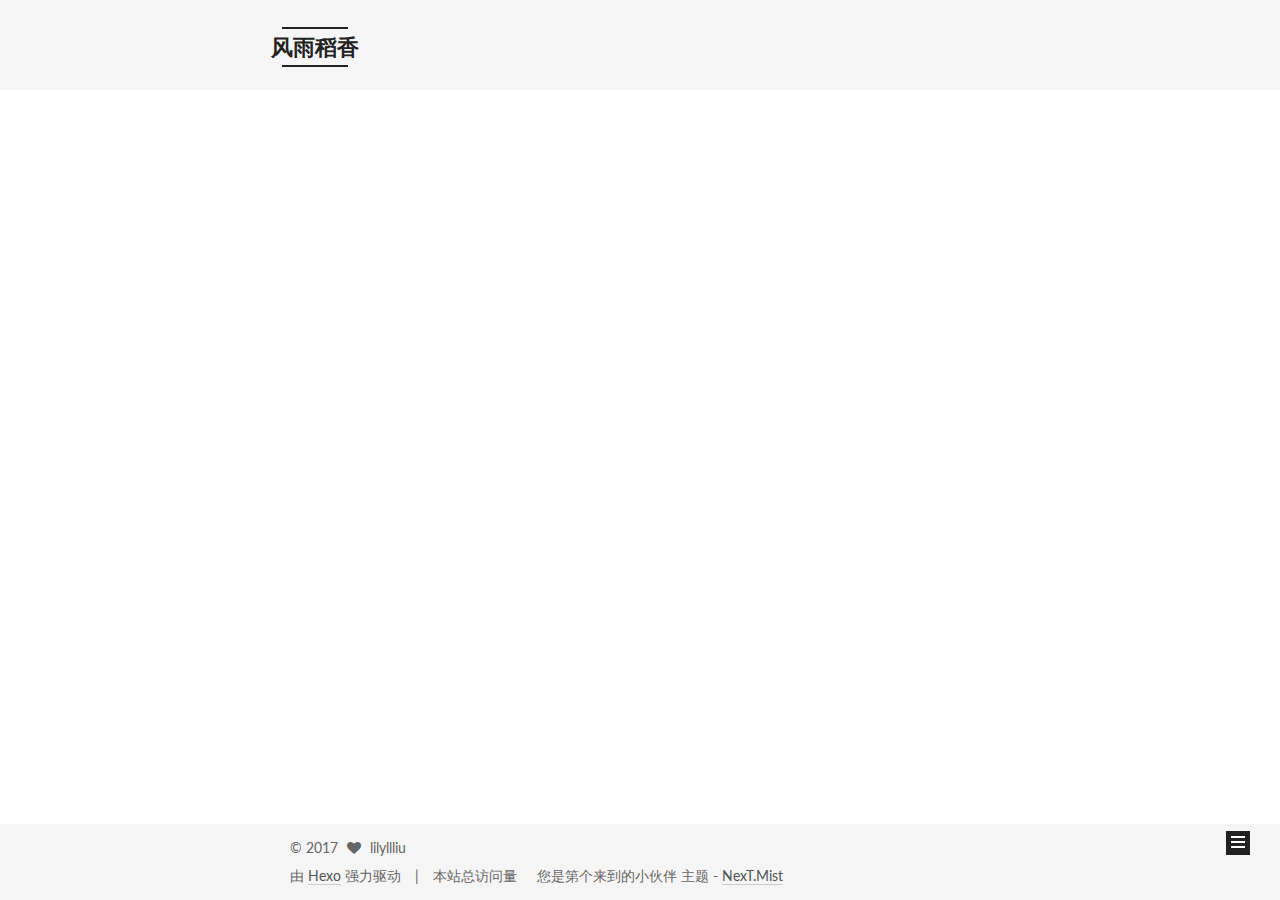
<file: index.html>
<!doctype html>



  


<html class="theme-next mist use-motion" lang="zh-Hans">
<head>
  <meta charset="UTF-8"/>
<meta http-equiv="X-UA-Compatible" content="IE=edge" />
<meta name="viewport" content="width=device-width, initial-scale=1, maximum-scale=1"/>



<meta http-equiv="Cache-Control" content="no-transform" />
<meta http-equiv="Cache-Control" content="no-siteapp" />















  
  
  <link href="/lib/fancybox/source/jquery.fancybox.css?v=2.1.5" rel="stylesheet" type="text/css" />




  
  
  
  

  
    
    
  

  

  

  

  

  
    
    
    <link href="//fonts.googleapis.com/css?family=Lato:300,300italic,400,400italic,700,700italic&subset=latin,latin-ext" rel="stylesheet" type="text/css">
  






<link href="/lib/font-awesome/css/font-awesome.min.css?v=4.6.2" rel="stylesheet" type="text/css" />

<link href="/css/main.css?v=5.1.0" rel="stylesheet" type="text/css" />


  <meta name="keywords" content="Hexo, NexT" />








  <link rel="shortcut icon" type="image/x-icon" href="/favicon.ico?v=5.1.0" />






<meta name="description" content="若想凌云需展翼，何妨随处一开颜。">
<meta property="og:type" content="website">
<meta property="og:title" content="风雨稻香">
<meta property="og:url" content="http://yoursite.com/index.html">
<meta property="og:site_name" content="风雨稻香">
<meta property="og:description" content="若想凌云需展翼，何妨随处一开颜。">
<meta name="twitter:card" content="summary">
<meta name="twitter:title" content="风雨稻香">
<meta name="twitter:description" content="若想凌云需展翼，何妨随处一开颜。">



<script type="text/javascript" id="hexo.configurations">
  var NexT = window.NexT || {};
  var CONFIG = {
    root: '/',
    scheme: 'Mist',
    sidebar: {"position":"left","display":"post","offset":12,"offset_float":0,"b2t":false,"scrollpercent":false},
    fancybox: true,
    motion: true,
    duoshuo: {
      userId: '0',
      author: '博主'
    },
    algolia: {
      applicationID: '',
      apiKey: '',
      indexName: '',
      hits: {"per_page":10},
      labels: {"input_placeholder":"Search for Posts","hits_empty":"We didn't find any results for the search: ${query}","hits_stats":"${hits} results found in ${time} ms"}
    }
  };
</script>



  <link rel="canonical" href="http://yoursite.com/"/>





  <title> 风雨稻香 </title>
</head>

<body itemscope itemtype="http://schema.org/WebPage" lang="zh-Hans">

  














  
  
    
  

  <div class="container one-collumn sidebar-position-left 
   page-home 
 ">
    <div class="headband"></div>

    <header id="header" class="header" itemscope itemtype="http://schema.org/WPHeader">
      <div class="header-inner"><div class="site-brand-wrapper">
  <div class="site-meta ">
    

    <div class="custom-logo-site-title">
      <a href="/"  class="brand" rel="start">
        <span class="logo-line-before"><i></i></span>
        <span class="site-title">风雨稻香</span>
        <span class="logo-line-after"><i></i></span>
      </a>
    </div>
      
        <p class="site-subtitle"></p>
      
  </div>

  <div class="site-nav-toggle">
    <button>
      <span class="btn-bar"></span>
      <span class="btn-bar"></span>
      <span class="btn-bar"></span>
    </button>
  </div>
</div>

<nav class="site-nav">
  

  
    <ul id="menu" class="menu">
      
        
        <li class="menu-item menu-item-home">
          <a href="/" rel="section">
            
              <i class="menu-item-icon fa fa-fw fa-home"></i> <br />
            
            首页
          </a>
        </li>
      
        
        <li class="menu-item menu-item-categories">
          <a href="/categories" rel="section">
            
              <i class="menu-item-icon fa fa-fw fa-th"></i> <br />
            
            分类
          </a>
        </li>
      
        
        <li class="menu-item menu-item-archives">
          <a href="/archives" rel="section">
            
              <i class="menu-item-icon fa fa-fw fa-archive"></i> <br />
            
            归档
          </a>
        </li>
      
        
        <li class="menu-item menu-item-tags">
          <a href="/tags" rel="section">
            
              <i class="menu-item-icon fa fa-fw fa-tags"></i> <br />
            
            标签
          </a>
        </li>
      

      
    </ul>
  

  
</nav>



 </div>
    </header>

    <main id="main" class="main">
      <div class="main-inner">
        <div class="content-wrap">
          <div id="content" class="content">
            
  <section id="posts" class="posts-expand">
    
      

  

  
  
  

  <article class="post post-type-normal " itemscope itemtype="http://schema.org/Article">
    <link itemprop="mainEntityOfPage" href="http://yoursite.com/2017/03/01/FastUnfolding在图挖掘中的应用/">

    <span hidden itemprop="author" itemscope itemtype="http://schema.org/Person">
      <meta itemprop="name" content="lilyllliu">
      <meta itemprop="description" content="">
      <meta itemprop="image" content="/images/avatar.jpg">
    </span>

    <span hidden itemprop="publisher" itemscope itemtype="http://schema.org/Organization">
      <meta itemprop="name" content="风雨稻香">
    </span>

    
      <header class="post-header">

        
        
          <h1 class="post-title" itemprop="name headline">
            
            
              
                
                <a class="post-title-link" href="/2017/03/01/FastUnfolding在图挖掘中的应用/" itemprop="url">
                  FastUnfolding在图挖掘中的应用
                </a>
              
            
          </h1>
        

        <div class="post-meta">
          <span class="post-time">
            
              <span class="post-meta-item-icon">
                <i class="fa fa-calendar-o"></i>
              </span>
              
                <span class="post-meta-item-text">发表于</span>
              
              <time title="创建于" itemprop="dateCreated datePublished" datetime="2017-03-01T11:40:26+08:00">
                2017-03-01
              </time>
            

            

            
          </span>

          

          
            
              <span class="post-comments-count">
                <span class="post-meta-divider">|</span>
                <span class="post-meta-item-icon">
                  <i class="fa fa-comment-o"></i>
                </span>
                <a href="/2017/03/01/FastUnfolding在图挖掘中的应用/#comments" itemprop="discussionUrl">
                  <span class="post-comments-count ds-thread-count" data-thread-key="2017/03/01/FastUnfolding在图挖掘中的应用/" itemprop="commentCount"></span>
                </a>
              </span>
            
                     
          
          
          
          

          

          

          

        </div>
      </header>
    


    <div class="post-body" itemprop="articleBody">

      
      

      
        
          
            
          
        
      
    </div>

    <div>
      
    </div>

    <div>
      
    </div>


    <footer class="post-footer">
      

      

      

      
      
        <div class="post-eof"></div>
      
    </footer>
  </article>


    
  </section>

  

          
          </div>
          


          

        </div>
        
          
  
  <div class="sidebar-toggle">
    <div class="sidebar-toggle-line-wrap">
      <span class="sidebar-toggle-line sidebar-toggle-line-first"></span>
      <span class="sidebar-toggle-line sidebar-toggle-line-middle"></span>
      <span class="sidebar-toggle-line sidebar-toggle-line-last"></span>
    </div>
  </div>

  <aside id="sidebar" class="sidebar">
    <div class="sidebar-inner">

      

      

      <section class="site-overview sidebar-panel sidebar-panel-active">
        <div class="site-author motion-element" itemprop="author" itemscope itemtype="http://schema.org/Person">
          <img class="site-author-image" itemprop="image"
               src="/images/avatar.jpg"
               alt="lilyllliu" />
          <p class="site-author-name" itemprop="name">lilyllliu</p>
           
              <p class="site-description motion-element" itemprop="description">若想凌云需展翼，何妨随处一开颜。</p>
          
        </div>
        <nav class="site-state motion-element">
        
          
            <div class="site-state-item site-state-posts">
              <a href="/archives">
                <span class="site-state-item-count">1</span>
                <span class="site-state-item-name">日志</span>
              </a>
            </div>
          

          

          

        </nav>

        

        <div class="links-of-author motion-element">
          
            
              <span class="links-of-author-item">
                <a href="https://github.com/fengyudaoxiang" target="_blank" title="GitHub">
                  
                    <i class="fa fa-fw fa-github"></i>
                  
                  GitHub
                </a>
              </span>
            
              <span class="links-of-author-item">
                <a href="http://weibo.com/u/2385873397/" target="_blank" title="Weibo">
                  
                    <i class="fa fa-fw fa-weibo"></i>
                  
                  Weibo
                </a>
              </span>
            
              <span class="links-of-author-item">
                <a href="https://www.zhihu.com/people/liu-li-li-5/activities" target="_blank" title="zhihu">
                  
                    <i class="fa fa-fw fa-globe"></i>
                  
                  zhihu
                </a>
              </span>
            
          
        </div>

        
        

        
        

        


      </section>

      

      

    </div>
  </aside>


        
      </div>
    </main>

    <footer id="footer" class="footer">
      <div class="footer-inner">
        <div class="copyright" >
  
  &copy; 
  <span itemprop="copyrightYear">2017</span>
  <span class="with-love">
    <i class="fa fa-heart"></i>
  </span>
  <span class="author" itemprop="copyrightHolder">lilyllliu</span>
</div>


<div class="powered-by">
  由 <a class="theme-link" href="https://hexo.io">Hexo</a> 强力驱动
</div>
<script async src="https://dn-lbstatics.qbox.me/busuanzi/2.3/busuanzi.pure.mini.js"></script>

本站总访问量 <span id="busuanzi_value_site_pv"></span> &nbsp&nbsp&nbsp
您是第<span id="busuanzi_value_site_uv"></span>个来到的小伙伴
<div class="theme-info">
  主题 -
  <a class="theme-link" href="https://github.com/iissnan/hexo-theme-next">
    NexT.Mist
  </a>
</div>


        

        
      </div>
    </footer>

    
      <div class="back-to-top">
        <i class="fa fa-arrow-up"></i>
        
      </div>
    
    
  </div>

  

<script type="text/javascript">
  if (Object.prototype.toString.call(window.Promise) !== '[object Function]') {
    window.Promise = null;
  }
</script>









  




  
  <script type="text/javascript" src="/lib/jquery/index.js?v=2.1.3"></script>

  
  <script type="text/javascript" src="/lib/fastclick/lib/fastclick.min.js?v=1.0.6"></script>

  
  <script type="text/javascript" src="/lib/jquery_lazyload/jquery.lazyload.js?v=1.9.7"></script>

  
  <script type="text/javascript" src="/lib/velocity/velocity.min.js?v=1.2.1"></script>

  
  <script type="text/javascript" src="/lib/velocity/velocity.ui.min.js?v=1.2.1"></script>

  
  <script type="text/javascript" src="/lib/fancybox/source/jquery.fancybox.pack.js?v=2.1.5"></script>


  


  <script type="text/javascript" src="/js/src/utils.js?v=5.1.0"></script>

  <script type="text/javascript" src="/js/src/motion.js?v=5.1.0"></script>



  
  

  

  


  <script type="text/javascript" src="/js/src/bootstrap.js?v=5.1.0"></script>



  

  
    
  

  <script type="text/javascript">
    var duoshuoQuery = {short_name:"fengyudaoxiang"};
    (function() {
      var ds = document.createElement('script');
      ds.type = 'text/javascript';ds.async = true;
      ds.id = 'duoshuo-script';
      ds.src = (document.location.protocol == 'https:' ? 'https:' : 'http:') + '//static.duoshuo.com/embed.js';
      ds.charset = 'UTF-8';
      (document.getElementsByTagName('head')[0]
      || document.getElementsByTagName('body')[0]).appendChild(ds);
    })();
  </script>

  
    
    
    <script src="/lib/ua-parser-js/dist/ua-parser.min.js?v=0.7.9"></script>
    <script src="/js/src/hook-duoshuo.js"></script>
  













  
  

  

  

  

  


  

</body>
</html>
</file>
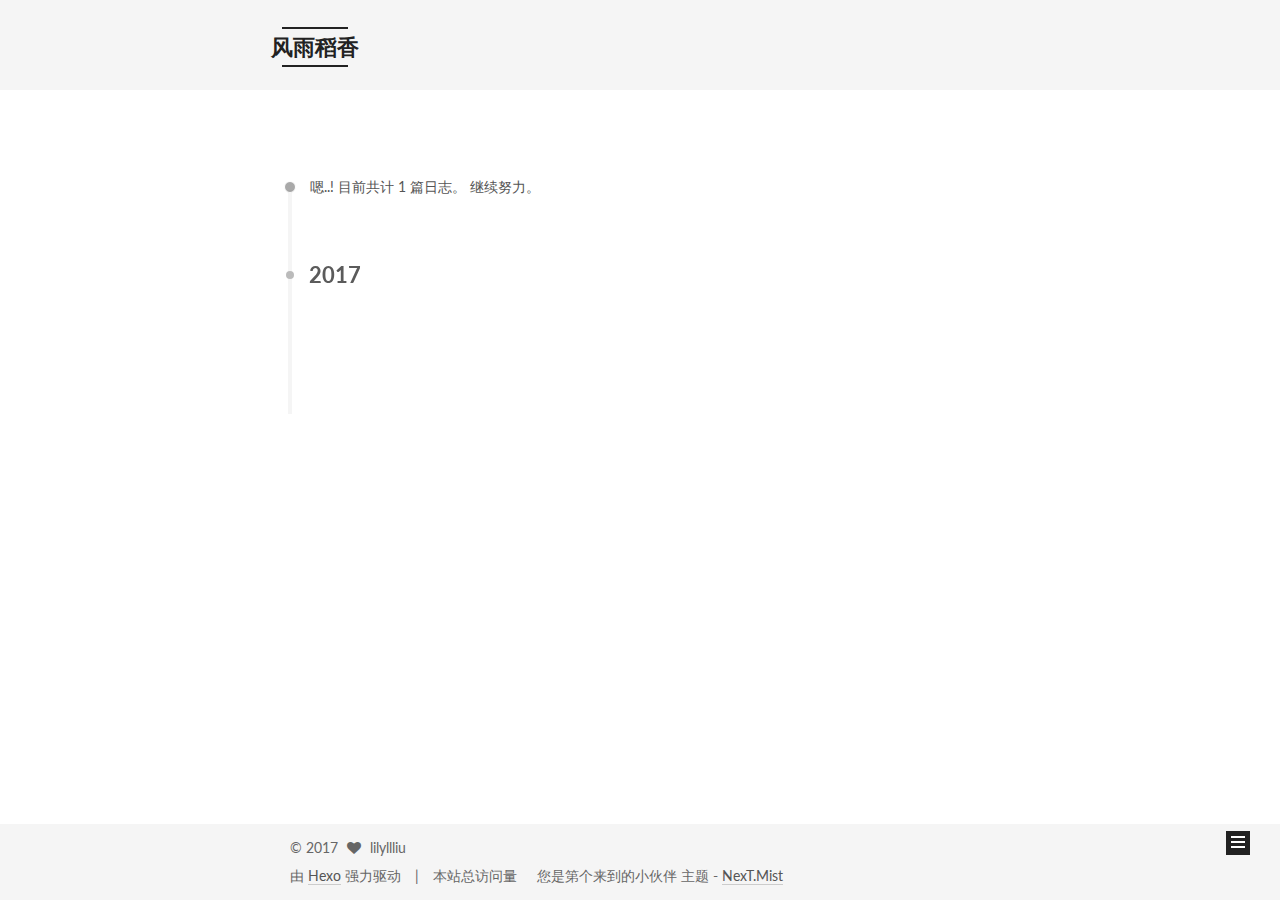
<file: archives/index.html>
<!doctype html>



  


<html class="theme-next mist use-motion" lang="zh-Hans">
<head>
  <meta charset="UTF-8"/>
<meta http-equiv="X-UA-Compatible" content="IE=edge" />
<meta name="viewport" content="width=device-width, initial-scale=1, maximum-scale=1"/>



<meta http-equiv="Cache-Control" content="no-transform" />
<meta http-equiv="Cache-Control" content="no-siteapp" />















  
  
  <link href="/lib/fancybox/source/jquery.fancybox.css?v=2.1.5" rel="stylesheet" type="text/css" />




  
  
  
  

  
    
    
  

  

  

  

  

  
    
    
    <link href="//fonts.googleapis.com/css?family=Lato:300,300italic,400,400italic,700,700italic&subset=latin,latin-ext" rel="stylesheet" type="text/css">
  






<link href="/lib/font-awesome/css/font-awesome.min.css?v=4.6.2" rel="stylesheet" type="text/css" />

<link href="/css/main.css?v=5.1.0" rel="stylesheet" type="text/css" />


  <meta name="keywords" content="Hexo, NexT" />








  <link rel="shortcut icon" type="image/x-icon" href="/favicon.ico?v=5.1.0" />






<meta name="description" content="若想凌云需展翼，何妨随处一开颜。">
<meta property="og:type" content="website">
<meta property="og:title" content="风雨稻香">
<meta property="og:url" content="http://yoursite.com/archives/index.html">
<meta property="og:site_name" content="风雨稻香">
<meta property="og:description" content="若想凌云需展翼，何妨随处一开颜。">
<meta name="twitter:card" content="summary">
<meta name="twitter:title" content="风雨稻香">
<meta name="twitter:description" content="若想凌云需展翼，何妨随处一开颜。">



<script type="text/javascript" id="hexo.configurations">
  var NexT = window.NexT || {};
  var CONFIG = {
    root: '/',
    scheme: 'Mist',
    sidebar: {"position":"left","display":"post","offset":12,"offset_float":0,"b2t":false,"scrollpercent":false},
    fancybox: true,
    motion: true,
    duoshuo: {
      userId: '0',
      author: '博主'
    },
    algolia: {
      applicationID: '',
      apiKey: '',
      indexName: '',
      hits: {"per_page":10},
      labels: {"input_placeholder":"Search for Posts","hits_empty":"We didn't find any results for the search: ${query}","hits_stats":"${hits} results found in ${time} ms"}
    }
  };
</script>



  <link rel="canonical" href="http://yoursite.com/archives/"/>





  <title> 归档 | 风雨稻香 </title>
</head>

<body itemscope itemtype="http://schema.org/WebPage" lang="zh-Hans">

  














  
  
    
  

  <div class="container one-collumn sidebar-position-left  page-archive  ">
    <div class="headband"></div>

    <header id="header" class="header" itemscope itemtype="http://schema.org/WPHeader">
      <div class="header-inner"><div class="site-brand-wrapper">
  <div class="site-meta ">
    

    <div class="custom-logo-site-title">
      <a href="/"  class="brand" rel="start">
        <span class="logo-line-before"><i></i></span>
        <span class="site-title">风雨稻香</span>
        <span class="logo-line-after"><i></i></span>
      </a>
    </div>
      
        <p class="site-subtitle"></p>
      
  </div>

  <div class="site-nav-toggle">
    <button>
      <span class="btn-bar"></span>
      <span class="btn-bar"></span>
      <span class="btn-bar"></span>
    </button>
  </div>
</div>

<nav class="site-nav">
  

  
    <ul id="menu" class="menu">
      
        
        <li class="menu-item menu-item-home">
          <a href="/" rel="section">
            
              <i class="menu-item-icon fa fa-fw fa-home"></i> <br />
            
            首页
          </a>
        </li>
      
        
        <li class="menu-item menu-item-categories">
          <a href="/categories" rel="section">
            
              <i class="menu-item-icon fa fa-fw fa-th"></i> <br />
            
            分类
          </a>
        </li>
      
        
        <li class="menu-item menu-item-archives">
          <a href="/archives" rel="section">
            
              <i class="menu-item-icon fa fa-fw fa-archive"></i> <br />
            
            归档
          </a>
        </li>
      
        
        <li class="menu-item menu-item-tags">
          <a href="/tags" rel="section">
            
              <i class="menu-item-icon fa fa-fw fa-tags"></i> <br />
            
            标签
          </a>
        </li>
      

      
    </ul>
  

  
</nav>



 </div>
    </header>

    <main id="main" class="main">
      <div class="main-inner">
        <div class="content-wrap">
          <div id="content" class="content">
            

  <section id="posts" class="posts-collapse">
    <span class="archive-move-on"></span>

    <span class="archive-page-counter">
      
      
      
        
      
      嗯..! 目前共计 1 篇日志。 继续努力。
    </span>

    

      
      
      

      
        
        <div class="collection-title">
          <h2 class="archive-year motion-element" id="archive-year-2017">2017</h2>
        </div>
      
      

      

  <article class="post post-type-normal" itemscope itemtype="http://schema.org/Article">
    <header class="post-header">

      <h1 class="post-title">
        
            <a class="post-title-link" href="/2017/03/01/FastUnfolding在图挖掘中的应用/" itemprop="url">
              
                <span itemprop="name">FastUnfolding在图挖掘中的应用</span>
              
            </a>
        
      </h1>

      <div class="post-meta">
        <time class="post-time" itemprop="dateCreated"
              datetime="2017-03-01T11:40:26+08:00"
              content="2017-03-01" >
          03-01
        </time>
      </div>

    </header>
  </article>



    

  </section>

  


          
          </div>
          


          

        </div>
        
          
  
  <div class="sidebar-toggle">
    <div class="sidebar-toggle-line-wrap">
      <span class="sidebar-toggle-line sidebar-toggle-line-first"></span>
      <span class="sidebar-toggle-line sidebar-toggle-line-middle"></span>
      <span class="sidebar-toggle-line sidebar-toggle-line-last"></span>
    </div>
  </div>

  <aside id="sidebar" class="sidebar">
    <div class="sidebar-inner">

      

      

      <section class="site-overview sidebar-panel sidebar-panel-active">
        <div class="site-author motion-element" itemprop="author" itemscope itemtype="http://schema.org/Person">
          <img class="site-author-image" itemprop="image"
               src="/images/avatar.jpg"
               alt="lilyllliu" />
          <p class="site-author-name" itemprop="name">lilyllliu</p>
           
              <p class="site-description motion-element" itemprop="description">若想凌云需展翼，何妨随处一开颜。</p>
          
        </div>
        <nav class="site-state motion-element">
        
          
            <div class="site-state-item site-state-posts">
              <a href="/archives">
                <span class="site-state-item-count">1</span>
                <span class="site-state-item-name">日志</span>
              </a>
            </div>
          

          

          

        </nav>

        

        <div class="links-of-author motion-element">
          
            
              <span class="links-of-author-item">
                <a href="https://github.com/fengyudaoxiang" target="_blank" title="GitHub">
                  
                    <i class="fa fa-fw fa-github"></i>
                  
                  GitHub
                </a>
              </span>
            
              <span class="links-of-author-item">
                <a href="http://weibo.com/u/2385873397/" target="_blank" title="Weibo">
                  
                    <i class="fa fa-fw fa-weibo"></i>
                  
                  Weibo
                </a>
              </span>
            
              <span class="links-of-author-item">
                <a href="https://www.zhihu.com/people/liu-li-li-5/activities" target="_blank" title="zhihu">
                  
                    <i class="fa fa-fw fa-globe"></i>
                  
                  zhihu
                </a>
              </span>
            
          
        </div>

        
        

        
        

        


      </section>

      

      

    </div>
  </aside>


        
      </div>
    </main>

    <footer id="footer" class="footer">
      <div class="footer-inner">
        <div class="copyright" >
  
  &copy; 
  <span itemprop="copyrightYear">2017</span>
  <span class="with-love">
    <i class="fa fa-heart"></i>
  </span>
  <span class="author" itemprop="copyrightHolder">lilyllliu</span>
</div>


<div class="powered-by">
  由 <a class="theme-link" href="https://hexo.io">Hexo</a> 强力驱动
</div>
<script async src="https://dn-lbstatics.qbox.me/busuanzi/2.3/busuanzi.pure.mini.js"></script>

本站总访问量 <span id="busuanzi_value_site_pv"></span> &nbsp&nbsp&nbsp
您是第<span id="busuanzi_value_site_uv"></span>个来到的小伙伴
<div class="theme-info">
  主题 -
  <a class="theme-link" href="https://github.com/iissnan/hexo-theme-next">
    NexT.Mist
  </a>
</div>


        

        
      </div>
    </footer>

    
      <div class="back-to-top">
        <i class="fa fa-arrow-up"></i>
        
      </div>
    
    
  </div>

  

<script type="text/javascript">
  if (Object.prototype.toString.call(window.Promise) !== '[object Function]') {
    window.Promise = null;
  }
</script>









  




  
  <script type="text/javascript" src="/lib/jquery/index.js?v=2.1.3"></script>

  
  <script type="text/javascript" src="/lib/fastclick/lib/fastclick.min.js?v=1.0.6"></script>

  
  <script type="text/javascript" src="/lib/jquery_lazyload/jquery.lazyload.js?v=1.9.7"></script>

  
  <script type="text/javascript" src="/lib/velocity/velocity.min.js?v=1.2.1"></script>

  
  <script type="text/javascript" src="/lib/velocity/velocity.ui.min.js?v=1.2.1"></script>

  
  <script type="text/javascript" src="/lib/fancybox/source/jquery.fancybox.pack.js?v=2.1.5"></script>


  


  <script type="text/javascript" src="/js/src/utils.js?v=5.1.0"></script>

  <script type="text/javascript" src="/js/src/motion.js?v=5.1.0"></script>



  
  

  
  
    <script type="text/javascript" id="motion.page.archive">
      $('.archive-year').velocity('transition.slideLeftIn');
    </script>
  


  


  <script type="text/javascript" src="/js/src/bootstrap.js?v=5.1.0"></script>



  

  
    
  

  <script type="text/javascript">
    var duoshuoQuery = {short_name:"fengyudaoxiang"};
    (function() {
      var ds = document.createElement('script');
      ds.type = 'text/javascript';ds.async = true;
      ds.id = 'duoshuo-script';
      ds.src = (document.location.protocol == 'https:' ? 'https:' : 'http:') + '//static.duoshuo.com/embed.js';
      ds.charset = 'UTF-8';
      (document.getElementsByTagName('head')[0]
      || document.getElementsByTagName('body')[0]).appendChild(ds);
    })();
  </script>

  
    
    
    <script src="/lib/ua-parser-js/dist/ua-parser.min.js?v=0.7.9"></script>
    <script src="/js/src/hook-duoshuo.js"></script>
  













  
  

  

  

  

  


  

</body>
</html>
</file>
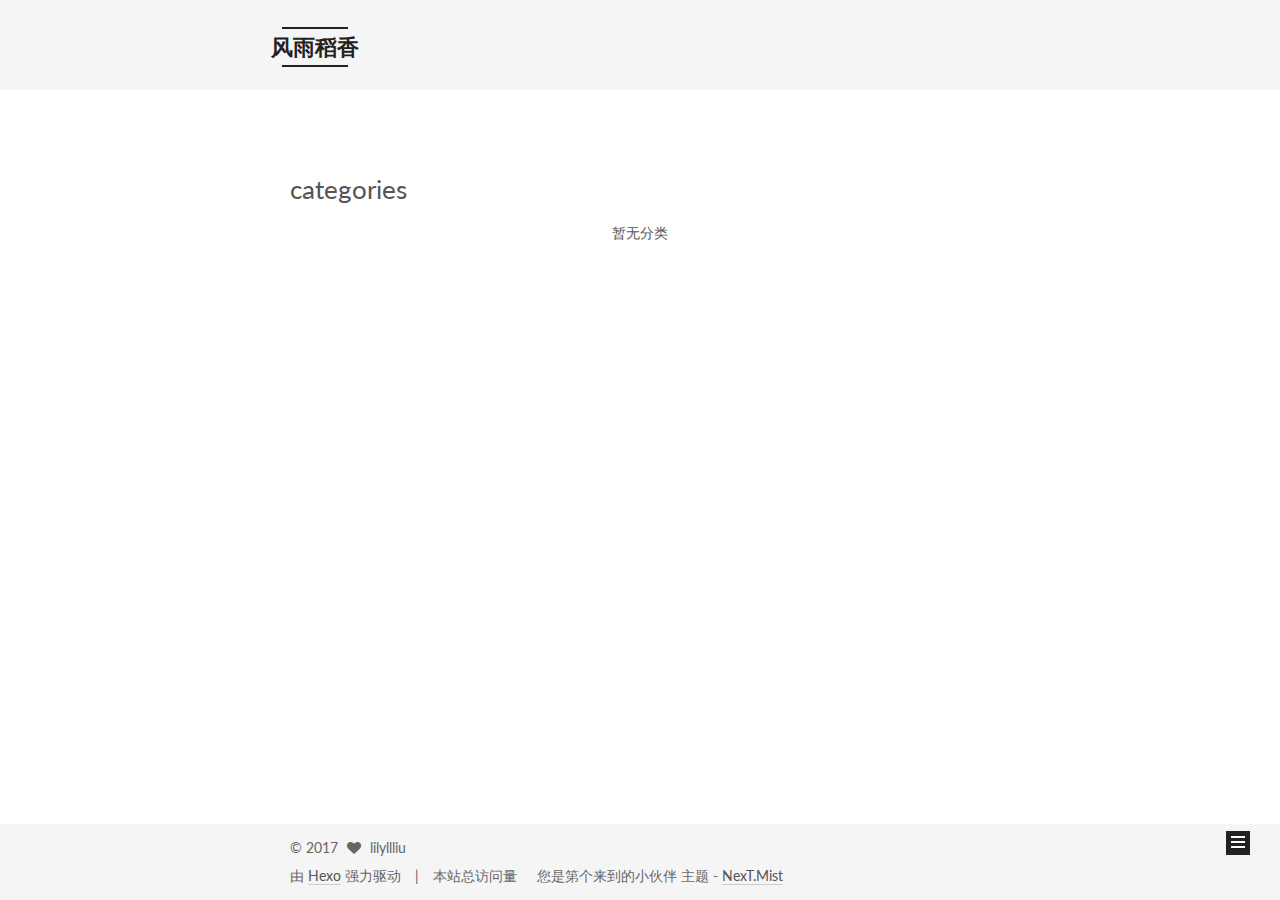
<file: categories/index.html>
<!doctype html>



  


<html class="theme-next mist use-motion" lang="zh-Hans">
<head>
  <meta charset="UTF-8"/>
<meta http-equiv="X-UA-Compatible" content="IE=edge" />
<meta name="viewport" content="width=device-width, initial-scale=1, maximum-scale=1"/>



<meta http-equiv="Cache-Control" content="no-transform" />
<meta http-equiv="Cache-Control" content="no-siteapp" />















  
  
  <link href="/lib/fancybox/source/jquery.fancybox.css?v=2.1.5" rel="stylesheet" type="text/css" />




  
  
  
  

  
    
    
  

  

  

  

  

  
    
    
    <link href="//fonts.googleapis.com/css?family=Lato:300,300italic,400,400italic,700,700italic&subset=latin,latin-ext" rel="stylesheet" type="text/css">
  






<link href="/lib/font-awesome/css/font-awesome.min.css?v=4.6.2" rel="stylesheet" type="text/css" />

<link href="/css/main.css?v=5.1.0" rel="stylesheet" type="text/css" />


  <meta name="keywords" content="Hexo, NexT" />








  <link rel="shortcut icon" type="image/x-icon" href="/favicon.ico?v=5.1.0" />






<meta name="description" content="若想凌云需展翼，何妨随处一开颜。">
<meta property="og:type" content="website">
<meta property="og:title" content="categories">
<meta property="og:url" content="http://yoursite.com/categories/index.html">
<meta property="og:site_name" content="风雨稻香">
<meta property="og:description" content="若想凌云需展翼，何妨随处一开颜。">
<meta property="og:updated_time" content="2017-03-03T08:55:52.579Z">
<meta name="twitter:card" content="summary">
<meta name="twitter:title" content="categories">
<meta name="twitter:description" content="若想凌云需展翼，何妨随处一开颜。">



<script type="text/javascript" id="hexo.configurations">
  var NexT = window.NexT || {};
  var CONFIG = {
    root: '/',
    scheme: 'Mist',
    sidebar: {"position":"left","display":"post","offset":12,"offset_float":0,"b2t":false,"scrollpercent":false},
    fancybox: true,
    motion: true,
    duoshuo: {
      userId: '0',
      author: '博主'
    },
    algolia: {
      applicationID: '',
      apiKey: '',
      indexName: '',
      hits: {"per_page":10},
      labels: {"input_placeholder":"Search for Posts","hits_empty":"We didn't find any results for the search: ${query}","hits_stats":"${hits} results found in ${time} ms"}
    }
  };
</script>



  <link rel="canonical" href="http://yoursite.com/categories/"/>





  <title>
  

  
    categories | 风雨稻香
  
</title>
</head>

<body itemscope itemtype="http://schema.org/WebPage" lang="zh-Hans">

  














  
  
    
  

  <div class="container one-collumn sidebar-position-left  ">
    <div class="headband"></div>

    <header id="header" class="header" itemscope itemtype="http://schema.org/WPHeader">
      <div class="header-inner"><div class="site-brand-wrapper">
  <div class="site-meta ">
    

    <div class="custom-logo-site-title">
      <a href="/"  class="brand" rel="start">
        <span class="logo-line-before"><i></i></span>
        <span class="site-title">风雨稻香</span>
        <span class="logo-line-after"><i></i></span>
      </a>
    </div>
      
        <p class="site-subtitle"></p>
      
  </div>

  <div class="site-nav-toggle">
    <button>
      <span class="btn-bar"></span>
      <span class="btn-bar"></span>
      <span class="btn-bar"></span>
    </button>
  </div>
</div>

<nav class="site-nav">
  

  
    <ul id="menu" class="menu">
      
        
        <li class="menu-item menu-item-home">
          <a href="/" rel="section">
            
              <i class="menu-item-icon fa fa-fw fa-home"></i> <br />
            
            首页
          </a>
        </li>
      
        
        <li class="menu-item menu-item-categories">
          <a href="/categories" rel="section">
            
              <i class="menu-item-icon fa fa-fw fa-th"></i> <br />
            
            分类
          </a>
        </li>
      
        
        <li class="menu-item menu-item-archives">
          <a href="/archives" rel="section">
            
              <i class="menu-item-icon fa fa-fw fa-archive"></i> <br />
            
            归档
          </a>
        </li>
      
        
        <li class="menu-item menu-item-tags">
          <a href="/tags" rel="section">
            
              <i class="menu-item-icon fa fa-fw fa-tags"></i> <br />
            
            标签
          </a>
        </li>
      

      
    </ul>
  

  
</nav>



 </div>
    </header>

    <main id="main" class="main">
      <div class="main-inner">
        <div class="content-wrap">
          <div id="content" class="content">
            

  <div id="posts" class="posts-expand">
  <header class="post-header">

	<h1 class="post-title" itemprop="name headline">categories</h1>



</header>

    
    
      <div class="category-all-page">
        <div class="category-all-title">
            暂无分类
        </div>
        <div class="category-all">
          
        </div>
      </div>
    
  </div>

          
          </div>
          


          
  <div class="comments" id="comments">
    
      <div class="ds-thread" data-thread-key="categories/index.html"
           data-title="categories" data-url="http://yoursite.com/categories/index.html">
      </div>
    
  </div>


        </div>
        
          
  
  <div class="sidebar-toggle">
    <div class="sidebar-toggle-line-wrap">
      <span class="sidebar-toggle-line sidebar-toggle-line-first"></span>
      <span class="sidebar-toggle-line sidebar-toggle-line-middle"></span>
      <span class="sidebar-toggle-line sidebar-toggle-line-last"></span>
    </div>
  </div>

  <aside id="sidebar" class="sidebar">
    <div class="sidebar-inner">

      

      

      <section class="site-overview sidebar-panel sidebar-panel-active">
        <div class="site-author motion-element" itemprop="author" itemscope itemtype="http://schema.org/Person">
          <img class="site-author-image" itemprop="image"
               src="/images/avatar.jpg"
               alt="lilyllliu" />
          <p class="site-author-name" itemprop="name">lilyllliu</p>
           
              <p class="site-description motion-element" itemprop="description">若想凌云需展翼，何妨随处一开颜。</p>
          
        </div>
        <nav class="site-state motion-element">
        
          
            <div class="site-state-item site-state-posts">
              <a href="/archives">
                <span class="site-state-item-count">1</span>
                <span class="site-state-item-name">日志</span>
              </a>
            </div>
          

          

          

        </nav>

        

        <div class="links-of-author motion-element">
          
            
              <span class="links-of-author-item">
                <a href="https://github.com/fengyudaoxiang" target="_blank" title="GitHub">
                  
                    <i class="fa fa-fw fa-github"></i>
                  
                  GitHub
                </a>
              </span>
            
              <span class="links-of-author-item">
                <a href="http://weibo.com/u/2385873397/" target="_blank" title="Weibo">
                  
                    <i class="fa fa-fw fa-weibo"></i>
                  
                  Weibo
                </a>
              </span>
            
              <span class="links-of-author-item">
                <a href="https://www.zhihu.com/people/liu-li-li-5/activities" target="_blank" title="zhihu">
                  
                    <i class="fa fa-fw fa-globe"></i>
                  
                  zhihu
                </a>
              </span>
            
          
        </div>

        
        

        
        

        


      </section>

      

      

    </div>
  </aside>


        
      </div>
    </main>

    <footer id="footer" class="footer">
      <div class="footer-inner">
        <div class="copyright" >
  
  &copy; 
  <span itemprop="copyrightYear">2017</span>
  <span class="with-love">
    <i class="fa fa-heart"></i>
  </span>
  <span class="author" itemprop="copyrightHolder">lilyllliu</span>
</div>


<div class="powered-by">
  由 <a class="theme-link" href="https://hexo.io">Hexo</a> 强力驱动
</div>
<script async src="https://dn-lbstatics.qbox.me/busuanzi/2.3/busuanzi.pure.mini.js"></script>

本站总访问量 <span id="busuanzi_value_site_pv"></span> &nbsp&nbsp&nbsp
您是第<span id="busuanzi_value_site_uv"></span>个来到的小伙伴
<div class="theme-info">
  主题 -
  <a class="theme-link" href="https://github.com/iissnan/hexo-theme-next">
    NexT.Mist
  </a>
</div>


        

        
      </div>
    </footer>

    
      <div class="back-to-top">
        <i class="fa fa-arrow-up"></i>
        
      </div>
    
    
  </div>

  

<script type="text/javascript">
  if (Object.prototype.toString.call(window.Promise) !== '[object Function]') {
    window.Promise = null;
  }
</script>









  




  
  <script type="text/javascript" src="/lib/jquery/index.js?v=2.1.3"></script>

  
  <script type="text/javascript" src="/lib/fastclick/lib/fastclick.min.js?v=1.0.6"></script>

  
  <script type="text/javascript" src="/lib/jquery_lazyload/jquery.lazyload.js?v=1.9.7"></script>

  
  <script type="text/javascript" src="/lib/velocity/velocity.min.js?v=1.2.1"></script>

  
  <script type="text/javascript" src="/lib/velocity/velocity.ui.min.js?v=1.2.1"></script>

  
  <script type="text/javascript" src="/lib/fancybox/source/jquery.fancybox.pack.js?v=2.1.5"></script>


  


  <script type="text/javascript" src="/js/src/utils.js?v=5.1.0"></script>

  <script type="text/javascript" src="/js/src/motion.js?v=5.1.0"></script>



  
  

  

  


  <script type="text/javascript" src="/js/src/bootstrap.js?v=5.1.0"></script>



  

  
    
  

  <script type="text/javascript">
    var duoshuoQuery = {short_name:"fengyudaoxiang"};
    (function() {
      var ds = document.createElement('script');
      ds.type = 'text/javascript';ds.async = true;
      ds.id = 'duoshuo-script';
      ds.src = (document.location.protocol == 'https:' ? 'https:' : 'http:') + '//static.duoshuo.com/embed.js';
      ds.charset = 'UTF-8';
      (document.getElementsByTagName('head')[0]
      || document.getElementsByTagName('body')[0]).appendChild(ds);
    })();
  </script>

  
    
    
    <script src="/lib/ua-parser-js/dist/ua-parser.min.js?v=0.7.9"></script>
    <script src="/js/src/hook-duoshuo.js"></script>
  













  
  

  

  

  

  


  

</body>
</html>
</file>
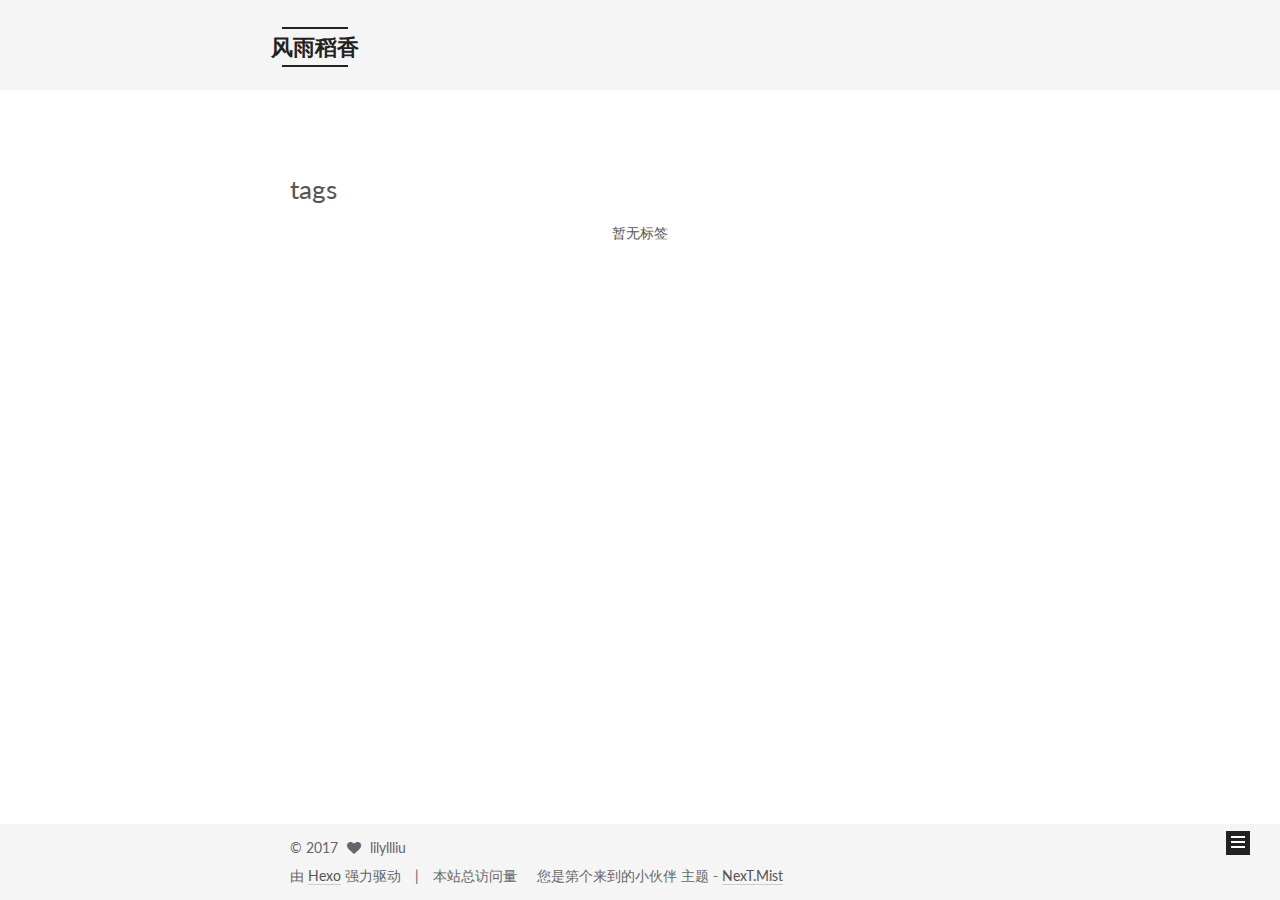
<file: tags/index.html>
<!doctype html>



  


<html class="theme-next mist use-motion" lang="zh-Hans">
<head>
  <meta charset="UTF-8"/>
<meta http-equiv="X-UA-Compatible" content="IE=edge" />
<meta name="viewport" content="width=device-width, initial-scale=1, maximum-scale=1"/>



<meta http-equiv="Cache-Control" content="no-transform" />
<meta http-equiv="Cache-Control" content="no-siteapp" />















  
  
  <link href="/lib/fancybox/source/jquery.fancybox.css?v=2.1.5" rel="stylesheet" type="text/css" />




  
  
  
  

  
    
    
  

  

  

  

  

  
    
    
    <link href="//fonts.googleapis.com/css?family=Lato:300,300italic,400,400italic,700,700italic&subset=latin,latin-ext" rel="stylesheet" type="text/css">
  






<link href="/lib/font-awesome/css/font-awesome.min.css?v=4.6.2" rel="stylesheet" type="text/css" />

<link href="/css/main.css?v=5.1.0" rel="stylesheet" type="text/css" />


  <meta name="keywords" content="Hexo, NexT" />








  <link rel="shortcut icon" type="image/x-icon" href="/favicon.ico?v=5.1.0" />






<meta name="description" content="若想凌云需展翼，何妨随处一开颜。">
<meta property="og:type" content="website">
<meta property="og:title" content="tags">
<meta property="og:url" content="http://yoursite.com/tags/index.html">
<meta property="og:site_name" content="风雨稻香">
<meta property="og:description" content="若想凌云需展翼，何妨随处一开颜。">
<meta property="og:updated_time" content="2017-03-03T08:55:25.400Z">
<meta name="twitter:card" content="summary">
<meta name="twitter:title" content="tags">
<meta name="twitter:description" content="若想凌云需展翼，何妨随处一开颜。">



<script type="text/javascript" id="hexo.configurations">
  var NexT = window.NexT || {};
  var CONFIG = {
    root: '/',
    scheme: 'Mist',
    sidebar: {"position":"left","display":"post","offset":12,"offset_float":0,"b2t":false,"scrollpercent":false},
    fancybox: true,
    motion: true,
    duoshuo: {
      userId: '0',
      author: '博主'
    },
    algolia: {
      applicationID: '',
      apiKey: '',
      indexName: '',
      hits: {"per_page":10},
      labels: {"input_placeholder":"Search for Posts","hits_empty":"We didn't find any results for the search: ${query}","hits_stats":"${hits} results found in ${time} ms"}
    }
  };
</script>



  <link rel="canonical" href="http://yoursite.com/tags/"/>





  <title>
  

  
    tags | 风雨稻香
  
</title>
</head>

<body itemscope itemtype="http://schema.org/WebPage" lang="zh-Hans">

  














  
  
    
  

  <div class="container one-collumn sidebar-position-left  ">
    <div class="headband"></div>

    <header id="header" class="header" itemscope itemtype="http://schema.org/WPHeader">
      <div class="header-inner"><div class="site-brand-wrapper">
  <div class="site-meta ">
    

    <div class="custom-logo-site-title">
      <a href="/"  class="brand" rel="start">
        <span class="logo-line-before"><i></i></span>
        <span class="site-title">风雨稻香</span>
        <span class="logo-line-after"><i></i></span>
      </a>
    </div>
      
        <p class="site-subtitle"></p>
      
  </div>

  <div class="site-nav-toggle">
    <button>
      <span class="btn-bar"></span>
      <span class="btn-bar"></span>
      <span class="btn-bar"></span>
    </button>
  </div>
</div>

<nav class="site-nav">
  

  
    <ul id="menu" class="menu">
      
        
        <li class="menu-item menu-item-home">
          <a href="/" rel="section">
            
              <i class="menu-item-icon fa fa-fw fa-home"></i> <br />
            
            首页
          </a>
        </li>
      
        
        <li class="menu-item menu-item-categories">
          <a href="/categories" rel="section">
            
              <i class="menu-item-icon fa fa-fw fa-th"></i> <br />
            
            分类
          </a>
        </li>
      
        
        <li class="menu-item menu-item-archives">
          <a href="/archives" rel="section">
            
              <i class="menu-item-icon fa fa-fw fa-archive"></i> <br />
            
            归档
          </a>
        </li>
      
        
        <li class="menu-item menu-item-tags">
          <a href="/tags" rel="section">
            
              <i class="menu-item-icon fa fa-fw fa-tags"></i> <br />
            
            标签
          </a>
        </li>
      

      
    </ul>
  

  
</nav>



 </div>
    </header>

    <main id="main" class="main">
      <div class="main-inner">
        <div class="content-wrap">
          <div id="content" class="content">
            

  <div id="posts" class="posts-expand">
  <header class="post-header">

	<h1 class="post-title" itemprop="name headline">tags</h1>



</header>

    
    
      <div class="tag-cloud">
        <div class="tag-cloud-title">
            暂无标签
        </div>
        <div class="tag-cloud-tags">
          
        </div>
      </div>
    
  </div>

          
          </div>
          


          
  <div class="comments" id="comments">
    
      <div class="ds-thread" data-thread-key="tags/index.html"
           data-title="tags" data-url="http://yoursite.com/tags/index.html">
      </div>
    
  </div>


        </div>
        
          
  
  <div class="sidebar-toggle">
    <div class="sidebar-toggle-line-wrap">
      <span class="sidebar-toggle-line sidebar-toggle-line-first"></span>
      <span class="sidebar-toggle-line sidebar-toggle-line-middle"></span>
      <span class="sidebar-toggle-line sidebar-toggle-line-last"></span>
    </div>
  </div>

  <aside id="sidebar" class="sidebar">
    <div class="sidebar-inner">

      

      

      <section class="site-overview sidebar-panel sidebar-panel-active">
        <div class="site-author motion-element" itemprop="author" itemscope itemtype="http://schema.org/Person">
          <img class="site-author-image" itemprop="image"
               src="/images/avatar.jpg"
               alt="lilyllliu" />
          <p class="site-author-name" itemprop="name">lilyllliu</p>
           
              <p class="site-description motion-element" itemprop="description">若想凌云需展翼，何妨随处一开颜。</p>
          
        </div>
        <nav class="site-state motion-element">
        
          
            <div class="site-state-item site-state-posts">
              <a href="/archives">
                <span class="site-state-item-count">1</span>
                <span class="site-state-item-name">日志</span>
              </a>
            </div>
          

          

          

        </nav>

        

        <div class="links-of-author motion-element">
          
            
              <span class="links-of-author-item">
                <a href="https://github.com/fengyudaoxiang" target="_blank" title="GitHub">
                  
                    <i class="fa fa-fw fa-github"></i>
                  
                  GitHub
                </a>
              </span>
            
              <span class="links-of-author-item">
                <a href="http://weibo.com/u/2385873397/" target="_blank" title="Weibo">
                  
                    <i class="fa fa-fw fa-weibo"></i>
                  
                  Weibo
                </a>
              </span>
            
              <span class="links-of-author-item">
                <a href="https://www.zhihu.com/people/liu-li-li-5/activities" target="_blank" title="zhihu">
                  
                    <i class="fa fa-fw fa-globe"></i>
                  
                  zhihu
                </a>
              </span>
            
          
        </div>

        
        

        
        

        


      </section>

      

      

    </div>
  </aside>


        
      </div>
    </main>

    <footer id="footer" class="footer">
      <div class="footer-inner">
        <div class="copyright" >
  
  &copy; 
  <span itemprop="copyrightYear">2017</span>
  <span class="with-love">
    <i class="fa fa-heart"></i>
  </span>
  <span class="author" itemprop="copyrightHolder">lilyllliu</span>
</div>


<div class="powered-by">
  由 <a class="theme-link" href="https://hexo.io">Hexo</a> 强力驱动
</div>
<script async src="https://dn-lbstatics.qbox.me/busuanzi/2.3/busuanzi.pure.mini.js"></script>

本站总访问量 <span id="busuanzi_value_site_pv"></span> &nbsp&nbsp&nbsp
您是第<span id="busuanzi_value_site_uv"></span>个来到的小伙伴
<div class="theme-info">
  主题 -
  <a class="theme-link" href="https://github.com/iissnan/hexo-theme-next">
    NexT.Mist
  </a>
</div>


        

        
      </div>
    </footer>

    
      <div class="back-to-top">
        <i class="fa fa-arrow-up"></i>
        
      </div>
    
    
  </div>

  

<script type="text/javascript">
  if (Object.prototype.toString.call(window.Promise) !== '[object Function]') {
    window.Promise = null;
  }
</script>









  




  
  <script type="text/javascript" src="/lib/jquery/index.js?v=2.1.3"></script>

  
  <script type="text/javascript" src="/lib/fastclick/lib/fastclick.min.js?v=1.0.6"></script>

  
  <script type="text/javascript" src="/lib/jquery_lazyload/jquery.lazyload.js?v=1.9.7"></script>

  
  <script type="text/javascript" src="/lib/velocity/velocity.min.js?v=1.2.1"></script>

  
  <script type="text/javascript" src="/lib/velocity/velocity.ui.min.js?v=1.2.1"></script>

  
  <script type="text/javascript" src="/lib/fancybox/source/jquery.fancybox.pack.js?v=2.1.5"></script>


  


  <script type="text/javascript" src="/js/src/utils.js?v=5.1.0"></script>

  <script type="text/javascript" src="/js/src/motion.js?v=5.1.0"></script>



  
  

  

  


  <script type="text/javascript" src="/js/src/bootstrap.js?v=5.1.0"></script>



  

  
    
  

  <script type="text/javascript">
    var duoshuoQuery = {short_name:"fengyudaoxiang"};
    (function() {
      var ds = document.createElement('script');
      ds.type = 'text/javascript';ds.async = true;
      ds.id = 'duoshuo-script';
      ds.src = (document.location.protocol == 'https:' ? 'https:' : 'http:') + '//static.duoshuo.com/embed.js';
      ds.charset = 'UTF-8';
      (document.getElementsByTagName('head')[0]
      || document.getElementsByTagName('body')[0]).appendChild(ds);
    })();
  </script>

  
    
    
    <script src="/lib/ua-parser-js/dist/ua-parser.min.js?v=0.7.9"></script>
    <script src="/js/src/hook-duoshuo.js"></script>
  













  
  

  

  

  

  


  

</body>
</html>
</file>
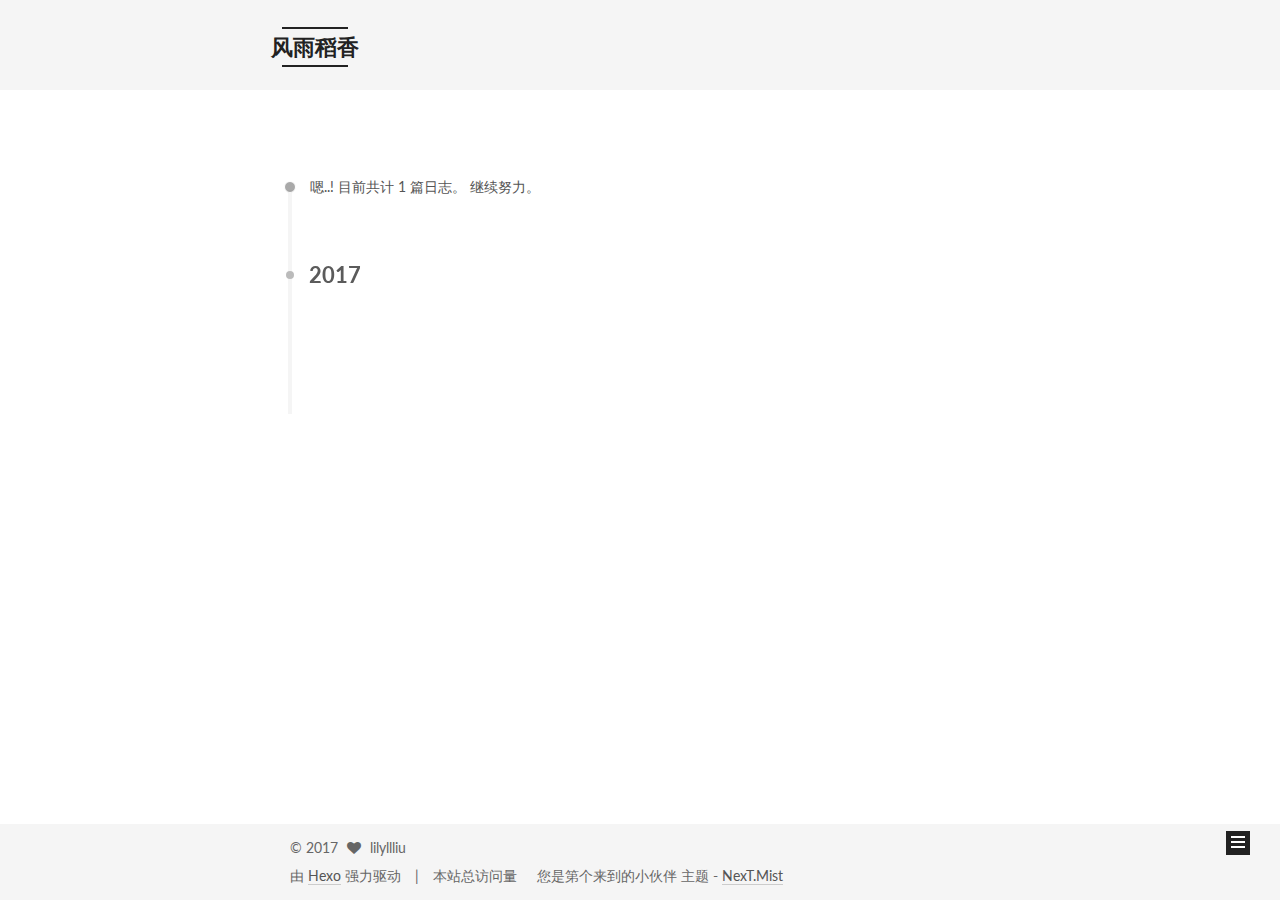
<file: archives/2017/index.html>
<!doctype html>



  


<html class="theme-next mist use-motion" lang="zh-Hans">
<head>
  <meta charset="UTF-8"/>
<meta http-equiv="X-UA-Compatible" content="IE=edge" />
<meta name="viewport" content="width=device-width, initial-scale=1, maximum-scale=1"/>



<meta http-equiv="Cache-Control" content="no-transform" />
<meta http-equiv="Cache-Control" content="no-siteapp" />















  
  
  <link href="/lib/fancybox/source/jquery.fancybox.css?v=2.1.5" rel="stylesheet" type="text/css" />




  
  
  
  

  
    
    
  

  

  

  

  

  
    
    
    <link href="//fonts.googleapis.com/css?family=Lato:300,300italic,400,400italic,700,700italic&subset=latin,latin-ext" rel="stylesheet" type="text/css">
  






<link href="/lib/font-awesome/css/font-awesome.min.css?v=4.6.2" rel="stylesheet" type="text/css" />

<link href="/css/main.css?v=5.1.0" rel="stylesheet" type="text/css" />


  <meta name="keywords" content="Hexo, NexT" />








  <link rel="shortcut icon" type="image/x-icon" href="/favicon.ico?v=5.1.0" />






<meta name="description" content="若想凌云需展翼，何妨随处一开颜。">
<meta property="og:type" content="website">
<meta property="og:title" content="风雨稻香">
<meta property="og:url" content="http://yoursite.com/archives/2017/index.html">
<meta property="og:site_name" content="风雨稻香">
<meta property="og:description" content="若想凌云需展翼，何妨随处一开颜。">
<meta name="twitter:card" content="summary">
<meta name="twitter:title" content="风雨稻香">
<meta name="twitter:description" content="若想凌云需展翼，何妨随处一开颜。">



<script type="text/javascript" id="hexo.configurations">
  var NexT = window.NexT || {};
  var CONFIG = {
    root: '/',
    scheme: 'Mist',
    sidebar: {"position":"left","display":"post","offset":12,"offset_float":0,"b2t":false,"scrollpercent":false},
    fancybox: true,
    motion: true,
    duoshuo: {
      userId: '0',
      author: '博主'
    },
    algolia: {
      applicationID: '',
      apiKey: '',
      indexName: '',
      hits: {"per_page":10},
      labels: {"input_placeholder":"Search for Posts","hits_empty":"We didn't find any results for the search: ${query}","hits_stats":"${hits} results found in ${time} ms"}
    }
  };
</script>



  <link rel="canonical" href="http://yoursite.com/archives/2017/"/>





  <title> 归档 | 风雨稻香 </title>
</head>

<body itemscope itemtype="http://schema.org/WebPage" lang="zh-Hans">

  














  
  
    
  

  <div class="container one-collumn sidebar-position-left  page-archive  ">
    <div class="headband"></div>

    <header id="header" class="header" itemscope itemtype="http://schema.org/WPHeader">
      <div class="header-inner"><div class="site-brand-wrapper">
  <div class="site-meta ">
    

    <div class="custom-logo-site-title">
      <a href="/"  class="brand" rel="start">
        <span class="logo-line-before"><i></i></span>
        <span class="site-title">风雨稻香</span>
        <span class="logo-line-after"><i></i></span>
      </a>
    </div>
      
        <p class="site-subtitle"></p>
      
  </div>

  <div class="site-nav-toggle">
    <button>
      <span class="btn-bar"></span>
      <span class="btn-bar"></span>
      <span class="btn-bar"></span>
    </button>
  </div>
</div>

<nav class="site-nav">
  

  
    <ul id="menu" class="menu">
      
        
        <li class="menu-item menu-item-home">
          <a href="/" rel="section">
            
              <i class="menu-item-icon fa fa-fw fa-home"></i> <br />
            
            首页
          </a>
        </li>
      
        
        <li class="menu-item menu-item-categories">
          <a href="/categories" rel="section">
            
              <i class="menu-item-icon fa fa-fw fa-th"></i> <br />
            
            分类
          </a>
        </li>
      
        
        <li class="menu-item menu-item-archives">
          <a href="/archives" rel="section">
            
              <i class="menu-item-icon fa fa-fw fa-archive"></i> <br />
            
            归档
          </a>
        </li>
      
        
        <li class="menu-item menu-item-tags">
          <a href="/tags" rel="section">
            
              <i class="menu-item-icon fa fa-fw fa-tags"></i> <br />
            
            标签
          </a>
        </li>
      

      
    </ul>
  

  
</nav>



 </div>
    </header>

    <main id="main" class="main">
      <div class="main-inner">
        <div class="content-wrap">
          <div id="content" class="content">
            

  <section id="posts" class="posts-collapse">
    <span class="archive-move-on"></span>

    <span class="archive-page-counter">
      
      
      
        
      
      嗯..! 目前共计 1 篇日志。 继续努力。
    </span>

    

      
      
      

      
        
        <div class="collection-title">
          <h2 class="archive-year motion-element" id="archive-year-2017">2017</h2>
        </div>
      
      

      

  <article class="post post-type-normal" itemscope itemtype="http://schema.org/Article">
    <header class="post-header">

      <h1 class="post-title">
        
            <a class="post-title-link" href="/2017/03/01/FastUnfolding在图挖掘中的应用/" itemprop="url">
              
                <span itemprop="name">FastUnfolding在图挖掘中的应用</span>
              
            </a>
        
      </h1>

      <div class="post-meta">
        <time class="post-time" itemprop="dateCreated"
              datetime="2017-03-01T11:40:26+08:00"
              content="2017-03-01" >
          03-01
        </time>
      </div>

    </header>
  </article>



    

  </section>

  


          
          </div>
          


          

        </div>
        
          
  
  <div class="sidebar-toggle">
    <div class="sidebar-toggle-line-wrap">
      <span class="sidebar-toggle-line sidebar-toggle-line-first"></span>
      <span class="sidebar-toggle-line sidebar-toggle-line-middle"></span>
      <span class="sidebar-toggle-line sidebar-toggle-line-last"></span>
    </div>
  </div>

  <aside id="sidebar" class="sidebar">
    <div class="sidebar-inner">

      

      

      <section class="site-overview sidebar-panel sidebar-panel-active">
        <div class="site-author motion-element" itemprop="author" itemscope itemtype="http://schema.org/Person">
          <img class="site-author-image" itemprop="image"
               src="/images/avatar.jpg"
               alt="lilyllliu" />
          <p class="site-author-name" itemprop="name">lilyllliu</p>
           
              <p class="site-description motion-element" itemprop="description">若想凌云需展翼，何妨随处一开颜。</p>
          
        </div>
        <nav class="site-state motion-element">
        
          
            <div class="site-state-item site-state-posts">
              <a href="/archives">
                <span class="site-state-item-count">1</span>
                <span class="site-state-item-name">日志</span>
              </a>
            </div>
          

          

          

        </nav>

        

        <div class="links-of-author motion-element">
          
            
              <span class="links-of-author-item">
                <a href="https://github.com/fengyudaoxiang" target="_blank" title="GitHub">
                  
                    <i class="fa fa-fw fa-github"></i>
                  
                  GitHub
                </a>
              </span>
            
              <span class="links-of-author-item">
                <a href="http://weibo.com/u/2385873397/" target="_blank" title="Weibo">
                  
                    <i class="fa fa-fw fa-weibo"></i>
                  
                  Weibo
                </a>
              </span>
            
              <span class="links-of-author-item">
                <a href="https://www.zhihu.com/people/liu-li-li-5/activities" target="_blank" title="zhihu">
                  
                    <i class="fa fa-fw fa-globe"></i>
                  
                  zhihu
                </a>
              </span>
            
          
        </div>

        
        

        
        

        


      </section>

      

      

    </div>
  </aside>


        
      </div>
    </main>

    <footer id="footer" class="footer">
      <div class="footer-inner">
        <div class="copyright" >
  
  &copy; 
  <span itemprop="copyrightYear">2017</span>
  <span class="with-love">
    <i class="fa fa-heart"></i>
  </span>
  <span class="author" itemprop="copyrightHolder">lilyllliu</span>
</div>


<div class="powered-by">
  由 <a class="theme-link" href="https://hexo.io">Hexo</a> 强力驱动
</div>
<script async src="https://dn-lbstatics.qbox.me/busuanzi/2.3/busuanzi.pure.mini.js"></script>

本站总访问量 <span id="busuanzi_value_site_pv"></span> &nbsp&nbsp&nbsp
您是第<span id="busuanzi_value_site_uv"></span>个来到的小伙伴
<div class="theme-info">
  主题 -
  <a class="theme-link" href="https://github.com/iissnan/hexo-theme-next">
    NexT.Mist
  </a>
</div>


        

        
      </div>
    </footer>

    
      <div class="back-to-top">
        <i class="fa fa-arrow-up"></i>
        
      </div>
    
    
  </div>

  

<script type="text/javascript">
  if (Object.prototype.toString.call(window.Promise) !== '[object Function]') {
    window.Promise = null;
  }
</script>









  




  
  <script type="text/javascript" src="/lib/jquery/index.js?v=2.1.3"></script>

  
  <script type="text/javascript" src="/lib/fastclick/lib/fastclick.min.js?v=1.0.6"></script>

  
  <script type="text/javascript" src="/lib/jquery_lazyload/jquery.lazyload.js?v=1.9.7"></script>

  
  <script type="text/javascript" src="/lib/velocity/velocity.min.js?v=1.2.1"></script>

  
  <script type="text/javascript" src="/lib/velocity/velocity.ui.min.js?v=1.2.1"></script>

  
  <script type="text/javascript" src="/lib/fancybox/source/jquery.fancybox.pack.js?v=2.1.5"></script>


  


  <script type="text/javascript" src="/js/src/utils.js?v=5.1.0"></script>

  <script type="text/javascript" src="/js/src/motion.js?v=5.1.0"></script>



  
  

  
  
    <script type="text/javascript" id="motion.page.archive">
      $('.archive-year').velocity('transition.slideLeftIn');
    </script>
  


  


  <script type="text/javascript" src="/js/src/bootstrap.js?v=5.1.0"></script>



  

  
    
  

  <script type="text/javascript">
    var duoshuoQuery = {short_name:"fengyudaoxiang"};
    (function() {
      var ds = document.createElement('script');
      ds.type = 'text/javascript';ds.async = true;
      ds.id = 'duoshuo-script';
      ds.src = (document.location.protocol == 'https:' ? 'https:' : 'http:') + '//static.duoshuo.com/embed.js';
      ds.charset = 'UTF-8';
      (document.getElementsByTagName('head')[0]
      || document.getElementsByTagName('body')[0]).appendChild(ds);
    })();
  </script>

  
    
    
    <script src="/lib/ua-parser-js/dist/ua-parser.min.js?v=0.7.9"></script>
    <script src="/js/src/hook-duoshuo.js"></script>
  













  
  

  

  

  

  


  

</body>
</html>
</file>
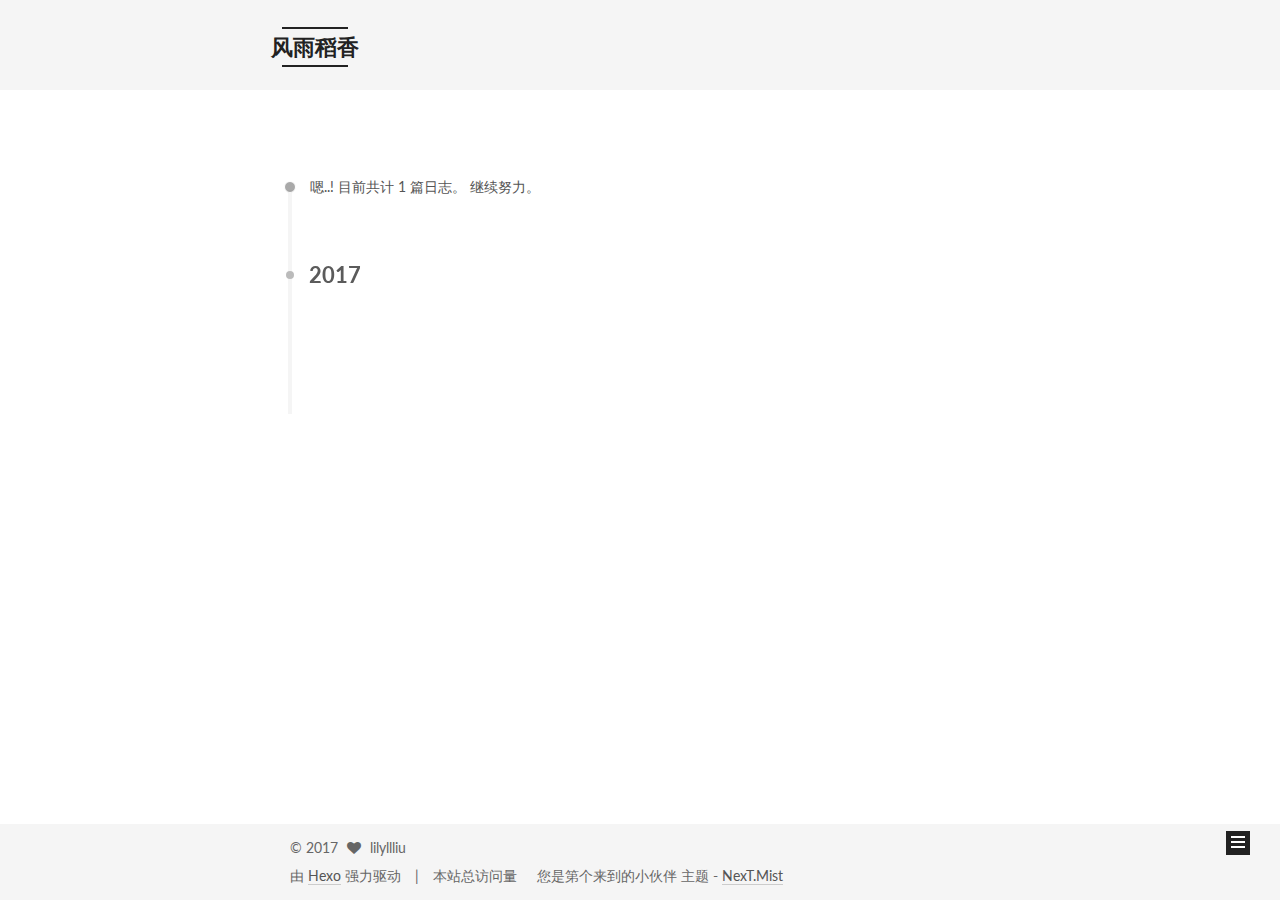
<file: archives/2017/03/index.html>
<!doctype html>



  


<html class="theme-next mist use-motion" lang="zh-Hans">
<head>
  <meta charset="UTF-8"/>
<meta http-equiv="X-UA-Compatible" content="IE=edge" />
<meta name="viewport" content="width=device-width, initial-scale=1, maximum-scale=1"/>



<meta http-equiv="Cache-Control" content="no-transform" />
<meta http-equiv="Cache-Control" content="no-siteapp" />















  
  
  <link href="/lib/fancybox/source/jquery.fancybox.css?v=2.1.5" rel="stylesheet" type="text/css" />




  
  
  
  

  
    
    
  

  

  

  

  

  
    
    
    <link href="//fonts.googleapis.com/css?family=Lato:300,300italic,400,400italic,700,700italic&subset=latin,latin-ext" rel="stylesheet" type="text/css">
  






<link href="/lib/font-awesome/css/font-awesome.min.css?v=4.6.2" rel="stylesheet" type="text/css" />

<link href="/css/main.css?v=5.1.0" rel="stylesheet" type="text/css" />


  <meta name="keywords" content="Hexo, NexT" />








  <link rel="shortcut icon" type="image/x-icon" href="/favicon.ico?v=5.1.0" />






<meta name="description" content="若想凌云需展翼，何妨随处一开颜。">
<meta property="og:type" content="website">
<meta property="og:title" content="风雨稻香">
<meta property="og:url" content="http://yoursite.com/archives/2017/03/index.html">
<meta property="og:site_name" content="风雨稻香">
<meta property="og:description" content="若想凌云需展翼，何妨随处一开颜。">
<meta name="twitter:card" content="summary">
<meta name="twitter:title" content="风雨稻香">
<meta name="twitter:description" content="若想凌云需展翼，何妨随处一开颜。">



<script type="text/javascript" id="hexo.configurations">
  var NexT = window.NexT || {};
  var CONFIG = {
    root: '/',
    scheme: 'Mist',
    sidebar: {"position":"left","display":"post","offset":12,"offset_float":0,"b2t":false,"scrollpercent":false},
    fancybox: true,
    motion: true,
    duoshuo: {
      userId: '0',
      author: '博主'
    },
    algolia: {
      applicationID: '',
      apiKey: '',
      indexName: '',
      hits: {"per_page":10},
      labels: {"input_placeholder":"Search for Posts","hits_empty":"We didn't find any results for the search: ${query}","hits_stats":"${hits} results found in ${time} ms"}
    }
  };
</script>



  <link rel="canonical" href="http://yoursite.com/archives/2017/03/"/>





  <title> 归档 | 风雨稻香 </title>
</head>

<body itemscope itemtype="http://schema.org/WebPage" lang="zh-Hans">

  














  
  
    
  

  <div class="container one-collumn sidebar-position-left  page-archive  ">
    <div class="headband"></div>

    <header id="header" class="header" itemscope itemtype="http://schema.org/WPHeader">
      <div class="header-inner"><div class="site-brand-wrapper">
  <div class="site-meta ">
    

    <div class="custom-logo-site-title">
      <a href="/"  class="brand" rel="start">
        <span class="logo-line-before"><i></i></span>
        <span class="site-title">风雨稻香</span>
        <span class="logo-line-after"><i></i></span>
      </a>
    </div>
      
        <p class="site-subtitle"></p>
      
  </div>

  <div class="site-nav-toggle">
    <button>
      <span class="btn-bar"></span>
      <span class="btn-bar"></span>
      <span class="btn-bar"></span>
    </button>
  </div>
</div>

<nav class="site-nav">
  

  
    <ul id="menu" class="menu">
      
        
        <li class="menu-item menu-item-home">
          <a href="/" rel="section">
            
              <i class="menu-item-icon fa fa-fw fa-home"></i> <br />
            
            首页
          </a>
        </li>
      
        
        <li class="menu-item menu-item-categories">
          <a href="/categories" rel="section">
            
              <i class="menu-item-icon fa fa-fw fa-th"></i> <br />
            
            分类
          </a>
        </li>
      
        
        <li class="menu-item menu-item-archives">
          <a href="/archives" rel="section">
            
              <i class="menu-item-icon fa fa-fw fa-archive"></i> <br />
            
            归档
          </a>
        </li>
      
        
        <li class="menu-item menu-item-tags">
          <a href="/tags" rel="section">
            
              <i class="menu-item-icon fa fa-fw fa-tags"></i> <br />
            
            标签
          </a>
        </li>
      

      
    </ul>
  

  
</nav>



 </div>
    </header>

    <main id="main" class="main">
      <div class="main-inner">
        <div class="content-wrap">
          <div id="content" class="content">
            

  <section id="posts" class="posts-collapse">
    <span class="archive-move-on"></span>

    <span class="archive-page-counter">
      
      
      
        
      
      嗯..! 目前共计 1 篇日志。 继续努力。
    </span>

    

      
      
      

      
        
        <div class="collection-title">
          <h2 class="archive-year motion-element" id="archive-year-2017">2017</h2>
        </div>
      
      

      

  <article class="post post-type-normal" itemscope itemtype="http://schema.org/Article">
    <header class="post-header">

      <h1 class="post-title">
        
            <a class="post-title-link" href="/2017/03/01/FastUnfolding在图挖掘中的应用/" itemprop="url">
              
                <span itemprop="name">FastUnfolding在图挖掘中的应用</span>
              
            </a>
        
      </h1>

      <div class="post-meta">
        <time class="post-time" itemprop="dateCreated"
              datetime="2017-03-01T11:40:26+08:00"
              content="2017-03-01" >
          03-01
        </time>
      </div>

    </header>
  </article>



    

  </section>

  


          
          </div>
          


          

        </div>
        
          
  
  <div class="sidebar-toggle">
    <div class="sidebar-toggle-line-wrap">
      <span class="sidebar-toggle-line sidebar-toggle-line-first"></span>
      <span class="sidebar-toggle-line sidebar-toggle-line-middle"></span>
      <span class="sidebar-toggle-line sidebar-toggle-line-last"></span>
    </div>
  </div>

  <aside id="sidebar" class="sidebar">
    <div class="sidebar-inner">

      

      

      <section class="site-overview sidebar-panel sidebar-panel-active">
        <div class="site-author motion-element" itemprop="author" itemscope itemtype="http://schema.org/Person">
          <img class="site-author-image" itemprop="image"
               src="/images/avatar.jpg"
               alt="lilyllliu" />
          <p class="site-author-name" itemprop="name">lilyllliu</p>
           
              <p class="site-description motion-element" itemprop="description">若想凌云需展翼，何妨随处一开颜。</p>
          
        </div>
        <nav class="site-state motion-element">
        
          
            <div class="site-state-item site-state-posts">
              <a href="/archives">
                <span class="site-state-item-count">1</span>
                <span class="site-state-item-name">日志</span>
              </a>
            </div>
          

          

          

        </nav>

        

        <div class="links-of-author motion-element">
          
            
              <span class="links-of-author-item">
                <a href="https://github.com/fengyudaoxiang" target="_blank" title="GitHub">
                  
                    <i class="fa fa-fw fa-github"></i>
                  
                  GitHub
                </a>
              </span>
            
              <span class="links-of-author-item">
                <a href="http://weibo.com/u/2385873397/" target="_blank" title="Weibo">
                  
                    <i class="fa fa-fw fa-weibo"></i>
                  
                  Weibo
                </a>
              </span>
            
              <span class="links-of-author-item">
                <a href="https://www.zhihu.com/people/liu-li-li-5/activities" target="_blank" title="zhihu">
                  
                    <i class="fa fa-fw fa-globe"></i>
                  
                  zhihu
                </a>
              </span>
            
          
        </div>

        
        

        
        

        


      </section>

      

      

    </div>
  </aside>


        
      </div>
    </main>

    <footer id="footer" class="footer">
      <div class="footer-inner">
        <div class="copyright" >
  
  &copy; 
  <span itemprop="copyrightYear">2017</span>
  <span class="with-love">
    <i class="fa fa-heart"></i>
  </span>
  <span class="author" itemprop="copyrightHolder">lilyllliu</span>
</div>


<div class="powered-by">
  由 <a class="theme-link" href="https://hexo.io">Hexo</a> 强力驱动
</div>
<script async src="https://dn-lbstatics.qbox.me/busuanzi/2.3/busuanzi.pure.mini.js"></script>

本站总访问量 <span id="busuanzi_value_site_pv"></span> &nbsp&nbsp&nbsp
您是第<span id="busuanzi_value_site_uv"></span>个来到的小伙伴
<div class="theme-info">
  主题 -
  <a class="theme-link" href="https://github.com/iissnan/hexo-theme-next">
    NexT.Mist
  </a>
</div>


        

        
      </div>
    </footer>

    
      <div class="back-to-top">
        <i class="fa fa-arrow-up"></i>
        
      </div>
    
    
  </div>

  

<script type="text/javascript">
  if (Object.prototype.toString.call(window.Promise) !== '[object Function]') {
    window.Promise = null;
  }
</script>









  




  
  <script type="text/javascript" src="/lib/jquery/index.js?v=2.1.3"></script>

  
  <script type="text/javascript" src="/lib/fastclick/lib/fastclick.min.js?v=1.0.6"></script>

  
  <script type="text/javascript" src="/lib/jquery_lazyload/jquery.lazyload.js?v=1.9.7"></script>

  
  <script type="text/javascript" src="/lib/velocity/velocity.min.js?v=1.2.1"></script>

  
  <script type="text/javascript" src="/lib/velocity/velocity.ui.min.js?v=1.2.1"></script>

  
  <script type="text/javascript" src="/lib/fancybox/source/jquery.fancybox.pack.js?v=2.1.5"></script>


  


  <script type="text/javascript" src="/js/src/utils.js?v=5.1.0"></script>

  <script type="text/javascript" src="/js/src/motion.js?v=5.1.0"></script>



  
  

  
  
    <script type="text/javascript" id="motion.page.archive">
      $('.archive-year').velocity('transition.slideLeftIn');
    </script>
  


  


  <script type="text/javascript" src="/js/src/bootstrap.js?v=5.1.0"></script>



  

  
    
  

  <script type="text/javascript">
    var duoshuoQuery = {short_name:"fengyudaoxiang"};
    (function() {
      var ds = document.createElement('script');
      ds.type = 'text/javascript';ds.async = true;
      ds.id = 'duoshuo-script';
      ds.src = (document.location.protocol == 'https:' ? 'https:' : 'http:') + '//static.duoshuo.com/embed.js';
      ds.charset = 'UTF-8';
      (document.getElementsByTagName('head')[0]
      || document.getElementsByTagName('body')[0]).appendChild(ds);
    })();
  </script>

  
    
    
    <script src="/lib/ua-parser-js/dist/ua-parser.min.js?v=0.7.9"></script>
    <script src="/js/src/hook-duoshuo.js"></script>
  













  
  

  

  

  

  


  

</body>
</html>
</file>
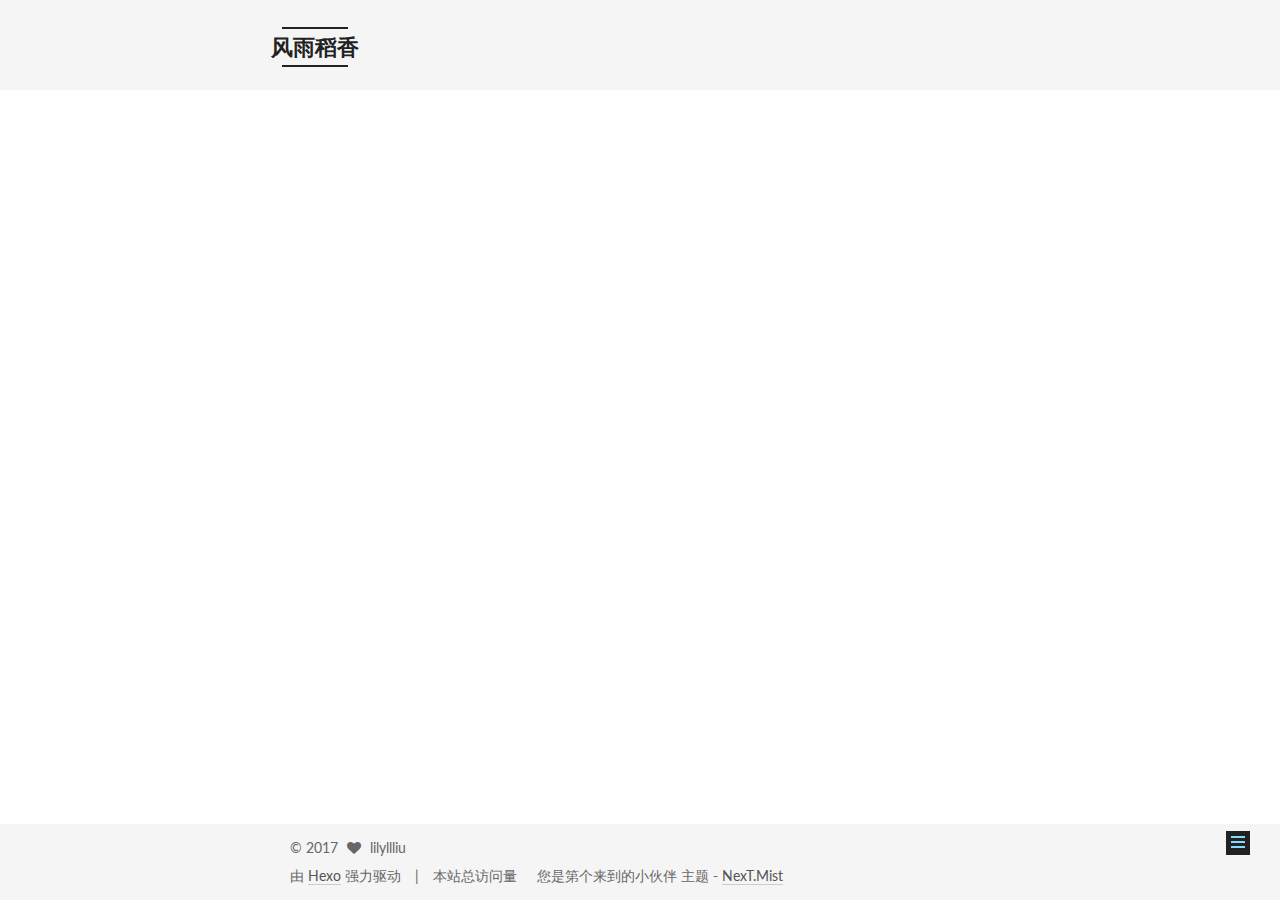
<file: 2017/03/01/FastUnfolding在图挖掘中的应用/index.html>
<!doctype html>



  


<html class="theme-next mist use-motion" lang="zh-Hans">
<head>
  <meta charset="UTF-8"/>
<meta http-equiv="X-UA-Compatible" content="IE=edge" />
<meta name="viewport" content="width=device-width, initial-scale=1, maximum-scale=1"/>



<meta http-equiv="Cache-Control" content="no-transform" />
<meta http-equiv="Cache-Control" content="no-siteapp" />















  
  
  <link href="/lib/fancybox/source/jquery.fancybox.css?v=2.1.5" rel="stylesheet" type="text/css" />




  
  
  
  

  
    
    
  

  

  

  

  

  
    
    
    <link href="//fonts.googleapis.com/css?family=Lato:300,300italic,400,400italic,700,700italic&subset=latin,latin-ext" rel="stylesheet" type="text/css">
  






<link href="/lib/font-awesome/css/font-awesome.min.css?v=4.6.2" rel="stylesheet" type="text/css" />

<link href="/css/main.css?v=5.1.0" rel="stylesheet" type="text/css" />


  <meta name="keywords" content="Hexo, NexT" />








  <link rel="shortcut icon" type="image/x-icon" href="/favicon.ico?v=5.1.0" />






<meta name="description" content="若想凌云需展翼，何妨随处一开颜。">
<meta property="og:type" content="article">
<meta property="og:title" content="FastUnfolding在图挖掘中的应用">
<meta property="og:url" content="http://yoursite.com/2017/03/01/FastUnfolding在图挖掘中的应用/index.html">
<meta property="og:site_name" content="风雨稻香">
<meta property="og:description" content="若想凌云需展翼，何妨随处一开颜。">
<meta property="og:updated_time" content="2017-03-01T03:40:26.321Z">
<meta name="twitter:card" content="summary">
<meta name="twitter:title" content="FastUnfolding在图挖掘中的应用">
<meta name="twitter:description" content="若想凌云需展翼，何妨随处一开颜。">



<script type="text/javascript" id="hexo.configurations">
  var NexT = window.NexT || {};
  var CONFIG = {
    root: '/',
    scheme: 'Mist',
    sidebar: {"position":"left","display":"post","offset":12,"offset_float":0,"b2t":false,"scrollpercent":false},
    fancybox: true,
    motion: true,
    duoshuo: {
      userId: '0',
      author: '博主'
    },
    algolia: {
      applicationID: '',
      apiKey: '',
      indexName: '',
      hits: {"per_page":10},
      labels: {"input_placeholder":"Search for Posts","hits_empty":"We didn't find any results for the search: ${query}","hits_stats":"${hits} results found in ${time} ms"}
    }
  };
</script>



  <link rel="canonical" href="http://yoursite.com/2017/03/01/FastUnfolding在图挖掘中的应用/"/>





  <title> FastUnfolding在图挖掘中的应用 | 风雨稻香 </title>
</head>

<body itemscope itemtype="http://schema.org/WebPage" lang="zh-Hans">

  














  
  
    
  

  <div class="container one-collumn sidebar-position-left page-post-detail ">
    <div class="headband"></div>

    <header id="header" class="header" itemscope itemtype="http://schema.org/WPHeader">
      <div class="header-inner"><div class="site-brand-wrapper">
  <div class="site-meta ">
    

    <div class="custom-logo-site-title">
      <a href="/"  class="brand" rel="start">
        <span class="logo-line-before"><i></i></span>
        <span class="site-title">风雨稻香</span>
        <span class="logo-line-after"><i></i></span>
      </a>
    </div>
      
        <p class="site-subtitle"></p>
      
  </div>

  <div class="site-nav-toggle">
    <button>
      <span class="btn-bar"></span>
      <span class="btn-bar"></span>
      <span class="btn-bar"></span>
    </button>
  </div>
</div>

<nav class="site-nav">
  

  
    <ul id="menu" class="menu">
      
        
        <li class="menu-item menu-item-home">
          <a href="/" rel="section">
            
              <i class="menu-item-icon fa fa-fw fa-home"></i> <br />
            
            首页
          </a>
        </li>
      
        
        <li class="menu-item menu-item-categories">
          <a href="/categories" rel="section">
            
              <i class="menu-item-icon fa fa-fw fa-th"></i> <br />
            
            分类
          </a>
        </li>
      
        
        <li class="menu-item menu-item-archives">
          <a href="/archives" rel="section">
            
              <i class="menu-item-icon fa fa-fw fa-archive"></i> <br />
            
            归档
          </a>
        </li>
      
        
        <li class="menu-item menu-item-tags">
          <a href="/tags" rel="section">
            
              <i class="menu-item-icon fa fa-fw fa-tags"></i> <br />
            
            标签
          </a>
        </li>
      

      
    </ul>
  

  
</nav>



 </div>
    </header>

    <main id="main" class="main">
      <div class="main-inner">
        <div class="content-wrap">
          <div id="content" class="content">
            

  <div id="posts" class="posts-expand">
    

  

  
  
  

  <article class="post post-type-normal " itemscope itemtype="http://schema.org/Article">
    <link itemprop="mainEntityOfPage" href="http://yoursite.com/2017/03/01/FastUnfolding在图挖掘中的应用/">

    <span hidden itemprop="author" itemscope itemtype="http://schema.org/Person">
      <meta itemprop="name" content="lilyllliu">
      <meta itemprop="description" content="">
      <meta itemprop="image" content="/images/avatar.jpg">
    </span>

    <span hidden itemprop="publisher" itemscope itemtype="http://schema.org/Organization">
      <meta itemprop="name" content="风雨稻香">
    </span>

    
      <header class="post-header">

        
        
          <h1 class="post-title" itemprop="name headline">
            
            
              
                FastUnfolding在图挖掘中的应用
              
            
          </h1>
        

        <div class="post-meta">
          <span class="post-time">
            
              <span class="post-meta-item-icon">
                <i class="fa fa-calendar-o"></i>
              </span>
              
                <span class="post-meta-item-text">发表于</span>
              
              <time title="创建于" itemprop="dateCreated datePublished" datetime="2017-03-01T11:40:26+08:00">
                2017-03-01
              </time>
            

            

            
          </span>

          

          
            
              <span class="post-comments-count">
                <span class="post-meta-divider">|</span>
                <span class="post-meta-item-icon">
                  <i class="fa fa-comment-o"></i>
                </span>
                <a href="/2017/03/01/FastUnfolding在图挖掘中的应用/#comments" itemprop="discussionUrl">
                  <span class="post-comments-count ds-thread-count" data-thread-key="2017/03/01/FastUnfolding在图挖掘中的应用/" itemprop="commentCount"></span>
                </a>
              </span>
            
                     
          

          <span>&nbsp; | &nbsp;
          <span id="busuanzi_value_page_pv" ></span>次阅读
          </span>    
          
          
          
          

          

          

          

        </div>
      </header>
    


    <div class="post-body" itemprop="articleBody">

      
      

      
        
      
    </div>

    <div>
      
        

      
    </div>

    <div>
      
        

      
    </div>


    <footer class="post-footer">
      

      
        
      

      

      
      
    </footer>
  </article>



    <div class="post-spread">
      
    </div>
  </div>

          
          </div>
          


          
  <div class="comments" id="comments">
    
      <div class="ds-thread" data-thread-key="2017/03/01/FastUnfolding在图挖掘中的应用/"
           data-title="FastUnfolding在图挖掘中的应用" data-url="http://yoursite.com/2017/03/01/FastUnfolding在图挖掘中的应用/">
      </div>
    
  </div>


        </div>
        
          
  
  <div class="sidebar-toggle">
    <div class="sidebar-toggle-line-wrap">
      <span class="sidebar-toggle-line sidebar-toggle-line-first"></span>
      <span class="sidebar-toggle-line sidebar-toggle-line-middle"></span>
      <span class="sidebar-toggle-line sidebar-toggle-line-last"></span>
    </div>
  </div>

  <aside id="sidebar" class="sidebar">
    <div class="sidebar-inner">

      

      

      <section class="site-overview sidebar-panel sidebar-panel-active">
        <div class="site-author motion-element" itemprop="author" itemscope itemtype="http://schema.org/Person">
          <img class="site-author-image" itemprop="image"
               src="/images/avatar.jpg"
               alt="lilyllliu" />
          <p class="site-author-name" itemprop="name">lilyllliu</p>
           
              <p class="site-description motion-element" itemprop="description">若想凌云需展翼，何妨随处一开颜。</p>
          
        </div>
        <nav class="site-state motion-element">
        
          
            <div class="site-state-item site-state-posts">
              <a href="/archives">
                <span class="site-state-item-count">1</span>
                <span class="site-state-item-name">日志</span>
              </a>
            </div>
          

          

          

        </nav>

        

        <div class="links-of-author motion-element">
          
            
              <span class="links-of-author-item">
                <a href="https://github.com/fengyudaoxiang" target="_blank" title="GitHub">
                  
                    <i class="fa fa-fw fa-github"></i>
                  
                  GitHub
                </a>
              </span>
            
              <span class="links-of-author-item">
                <a href="http://weibo.com/u/2385873397/" target="_blank" title="Weibo">
                  
                    <i class="fa fa-fw fa-weibo"></i>
                  
                  Weibo
                </a>
              </span>
            
              <span class="links-of-author-item">
                <a href="https://www.zhihu.com/people/liu-li-li-5/activities" target="_blank" title="zhihu">
                  
                    <i class="fa fa-fw fa-globe"></i>
                  
                  zhihu
                </a>
              </span>
            
          
        </div>

        
        

        
        

        


      </section>

      

      

    </div>
  </aside>


        
      </div>
    </main>

    <footer id="footer" class="footer">
      <div class="footer-inner">
        <div class="copyright" >
  
  &copy; 
  <span itemprop="copyrightYear">2017</span>
  <span class="with-love">
    <i class="fa fa-heart"></i>
  </span>
  <span class="author" itemprop="copyrightHolder">lilyllliu</span>
</div>


<div class="powered-by">
  由 <a class="theme-link" href="https://hexo.io">Hexo</a> 强力驱动
</div>
<script async src="https://dn-lbstatics.qbox.me/busuanzi/2.3/busuanzi.pure.mini.js"></script>

本站总访问量 <span id="busuanzi_value_site_pv"></span> &nbsp&nbsp&nbsp
您是第<span id="busuanzi_value_site_uv"></span>个来到的小伙伴
<div class="theme-info">
  主题 -
  <a class="theme-link" href="https://github.com/iissnan/hexo-theme-next">
    NexT.Mist
  </a>
</div>


        

        
      </div>
    </footer>

    
      <div class="back-to-top">
        <i class="fa fa-arrow-up"></i>
        
      </div>
    
    
  </div>

  

<script type="text/javascript">
  if (Object.prototype.toString.call(window.Promise) !== '[object Function]') {
    window.Promise = null;
  }
</script>









  




  
  <script type="text/javascript" src="/lib/jquery/index.js?v=2.1.3"></script>

  
  <script type="text/javascript" src="/lib/fastclick/lib/fastclick.min.js?v=1.0.6"></script>

  
  <script type="text/javascript" src="/lib/jquery_lazyload/jquery.lazyload.js?v=1.9.7"></script>

  
  <script type="text/javascript" src="/lib/velocity/velocity.min.js?v=1.2.1"></script>

  
  <script type="text/javascript" src="/lib/velocity/velocity.ui.min.js?v=1.2.1"></script>

  
  <script type="text/javascript" src="/lib/fancybox/source/jquery.fancybox.pack.js?v=2.1.5"></script>


  


  <script type="text/javascript" src="/js/src/utils.js?v=5.1.0"></script>

  <script type="text/javascript" src="/js/src/motion.js?v=5.1.0"></script>



  
  

  
  <script type="text/javascript" src="/js/src/scrollspy.js?v=5.1.0"></script>
<script type="text/javascript" src="/js/src/post-details.js?v=5.1.0"></script>



  


  <script type="text/javascript" src="/js/src/bootstrap.js?v=5.1.0"></script>



  

  
    
  

  <script type="text/javascript">
    var duoshuoQuery = {short_name:"fengyudaoxiang"};
    (function() {
      var ds = document.createElement('script');
      ds.type = 'text/javascript';ds.async = true;
      ds.id = 'duoshuo-script';
      ds.src = (document.location.protocol == 'https:' ? 'https:' : 'http:') + '//static.duoshuo.com/embed.js';
      ds.charset = 'UTF-8';
      (document.getElementsByTagName('head')[0]
      || document.getElementsByTagName('body')[0]).appendChild(ds);
    })();
  </script>

  
    
    
    <script src="/lib/ua-parser-js/dist/ua-parser.min.js?v=0.7.9"></script>
    <script src="/js/src/hook-duoshuo.js"></script>
  













  
  

  

  

  

  


  

</body>
</html>
</file>
<file: css/main.css>
/* normalize.css v3.0.2 | MIT License | git.io/normalize */
html {
  font-family: sans-serif; /* 1 */
  -ms-text-size-adjust: 100%; /* 2 */
  -webkit-text-size-adjust: 100%; /* 2 */
}
body {
  margin: 0;
}
article,
aside,
details,
figcaption,
figure,
footer,
header,
hgroup,
main,
menu,
nav,
section,
summary {
  display: block;
}
audio,
canvas,
progress,
video {
  display: inline-block; /* 1 */
  vertical-align: baseline; /* 2 */
}
audio:not([controls]) {
  display: none;
  height: 0;
}
[hidden],
template {
  display: none;
}
a {
  background-color: transparent;
}
a:active,
a:hover {
  outline: 0;
}
abbr[title] {
  border-bottom: 1px dotted;
}
b,
strong {
  font-weight: bold;
}
dfn {
  font-style: italic;
}
h1 {
  font-size: 2em;
  margin: 0.67em 0;
}
mark {
  background: #ff0;
  color: #000;
}
small {
  font-size: 80%;
}
sub,
sup {
  font-size: 75%;
  line-height: 0;
  position: relative;
  vertical-align: baseline;
}
sup {
  top: -0.5em;
}
sub {
  bottom: -0.25em;
}
img {
  border: 0;
}
svg:not(:root) {
  overflow: hidden;
}
figure {
  margin: 1em 40px;
}
hr {
  -moz-box-sizing: content-box;
  box-sizing: content-box;
  height: 0;
}
pre {
  overflow: auto;
}
code,
kbd,
pre,
samp {
  font-family: monospace, monospace;
  font-size: 1em;
}
button,
input,
optgroup,
select,
textarea {
  color: inherit; /* 1 */
  font: inherit; /* 2 */
  margin: 0; /* 3 */
}
button {
  overflow: visible;
}
button,
select {
  text-transform: none;
}
button,
html input[type="button"],
input[type="reset"],
input[type="submit"] {
  -webkit-appearance: button; /* 2 */
  cursor: pointer; /* 3 */
}
button[disabled],
html input[disabled] {
  cursor: default;
}
button::-moz-focus-inner,
input::-moz-focus-inner {
  border: 0;
  padding: 0;
}
input {
  line-height: normal;
}
input[type="checkbox"],
input[type="radio"] {
  box-sizing: border-box; /* 1 */
  padding: 0; /* 2 */
}
input[type="number"]::-webkit-inner-spin-button,
input[type="number"]::-webkit-outer-spin-button {
  height: auto;
}
input[type="search"] {
  -webkit-appearance: textfield; /* 1 */
  -moz-box-sizing: content-box;
  -webkit-box-sizing: content-box; /* 2 */
  box-sizing: content-box;
}
input[type="search"]::-webkit-search-cancel-button,
input[type="search"]::-webkit-search-decoration {
  -webkit-appearance: none;
}
fieldset {
  border: 1px solid #c0c0c0;
  margin: 0 2px;
  padding: 0.35em 0.625em 0.75em;
}
legend {
  border: 0; /* 1 */
  padding: 0; /* 2 */
}
textarea {
  overflow: auto;
}
optgroup {
  font-weight: bold;
}
table {
  border-collapse: collapse;
  border-spacing: 0;
}
td,
th {
  padding: 0;
}
::selection {
  background: #262a30;
  color: #fff;
}
body {
  position: relative;
  font-family: 'Lato', "PingFang SC", "Microsoft YaHei", sans-serif;
  font-size: 14px;
  line-height: 2;
  color: #555;
  background: #fff;
}
@media (max-width: 767px) {
  body {
    padding-right: 0 !important;
  }
}
@media (min-width: 768px) and (max-width: 991px) {
  body {
    padding-right: 0 !important;
  }
}
@media (min-width: 1600px) {
  body {
    font-size: 16px;
  }
}
h1,
h2,
h3,
h4,
h5,
h6 {
  margin: 0;
  padding: 0;
  font-weight: bold;
  line-height: 1.5;
  font-family: 'Lato', "PingFang SC", "Microsoft YaHei", sans-serif;
}
h2,
h3,
h4,
h5,
h6 {
  margin: 20px 0 15px;
}
h1 {
  font-size: 24px;
}
@media (max-width: 767px) {
  h1 {
    font-size: 20px;
  }
}
h2 {
  font-size: 22px;
}
@media (max-width: 767px) {
  h2 {
    font-size: 18px;
  }
}
h3 {
  font-size: 20px;
}
@media (max-width: 767px) {
  h3 {
    font-size: 16px;
  }
}
h4 {
  font-size: 18px;
}
@media (max-width: 767px) {
  h4 {
    font-size: 14px;
  }
}
h5 {
  font-size: 16px;
}
@media (max-width: 767px) {
  h5 {
    font-size: 12px;
  }
}
h6 {
  font-size: 14px;
}
@media (max-width: 767px) {
  h6 {
    font-size: 10px;
  }
}
p {
  margin: 0 0 25px 0;
}
a {
  color: #555;
  text-decoration: none;
  border-bottom: 1px solid #999;
  word-wrap: break-word;
}
a:hover {
  color: #222;
  border-bottom-color: #222;
}
blockquote {
  margin: 0;
  padding: 0;
}
img {
  display: block;
  margin: auto;
  max-width: 100%;
  height: auto;
}
hr {
  margin: 40px 0;
  height: 3px;
  border: none;
  background-color: #ddd;
  background-image: repeating-linear-gradient(-45deg, #fff, #fff 4px, transparent 4px, transparent 8px);
}
blockquote {
  padding: 0 15px;
  color: #666;
  border-left: 4px solid #ddd;
}
blockquote cite::before {
  content: "-";
  padding: 0 5px;
}
dt {
  font-weight: 700;
}
dd {
  margin: 0;
  padding: 0;
}
.text-left {
  text-align: left;
}
.text-center {
  text-align: center;
}
.text-right {
  text-align: right;
}
.text-justify {
  text-align: justify;
}
.text-nowrap {
  white-space: nowrap;
}
.text-lowercase {
  text-transform: lowercase;
}
.text-uppercase {
  text-transform: uppercase;
}
.text-capitalize {
  text-transform: capitalize;
}
.center-block {
  display: block;
  margin-left: auto;
  margin-right: auto;
}
.clearfix:before,
.clearfix:after {
  content: " ";
  display: table;
}
.clearfix:after {
  clear: both;
}
.pullquote {
  width: 45%;
}
.pullquote.left {
  float: left;
  margin-left: 5px;
  margin-right: 10px;
}
.pullquote.right {
  float: right;
  margin-left: 10px;
  margin-right: 5px;
}
.affix.affix.affix {
  position: fixed;
}
.translation {
  margin-top: -20px;
  font-size: 14px;
  color: #999;
}
.scrollbar-measure {
  width: 100px;
  height: 100px;
  overflow: scroll;
  position: absolute;
  top: -9999px;
}
.use-motion .motion-element {
  opacity: 0;
}
table {
  margin: 20px 0;
  width: 100%;
  border-collapse: collapse;
  border-spacing: 0;
  border: 1px solid #ddd;
  font-size: 14px;
  table-layout: fixed;
  word-wrap: break-all;
}
table>tbody>tr:nth-of-type(odd) {
  background-color: #f9f9f9;
}
table>tbody>tr:hover {
  background-color: #f5f5f5;
}
caption,
th,
td {
  padding: 8px;
  text-align: left;
  vertical-align: middle;
  font-weight: normal;
}
th,
td {
  border-bottom: 3px solid #ddd;
  border-right: 1px solid #eee;
}
th {
  padding-bottom: 10px;
  font-weight: 700;
}
td {
  border-bottom-width: 1px;
}
html,
body {
  height: 100%;
}
.container {
  position: relative;
  min-height: 100%;
}
.header-inner {
  margin: 0 auto;
  padding: 100px 0 70px;
  width: 700px;
}
@media (min-width: 1600px) {
  .container .header-inner {
    width: 900px;
  }
}
.main {
  padding-bottom: 150px;
}
.main-inner {
  margin: 0 auto;
  width: 700px;
}
@media (min-width: 1600px) {
  .container .main-inner {
    width: 900px;
  }
}
.footer {
  position: absolute;
  left: 0;
  bottom: 0;
  width: 100%;
  min-height: 50px;
}
.footer-inner {
  box-sizing: border-box;
  margin: 20px auto;
  width: 700px;
}
@media (min-width: 1600px) {
  .container .footer-inner {
    width: 900px;
  }
}
pre,
.highlight {
  overflow: auto;
  margin: 20px 0;
  padding: 0;
  font-size: 13px;
  color: #4d4d4c;
  background: #f7f7f7;
  line-height: 1.6;
}
pre,
code {
  font-family: consolas, Menlo, "PingFang SC", "Microsoft YaHei", monospace;
}
code {
  padding: 2px 4px;
  word-wrap: break-word;
  color: #555;
  background: #eee;
  border-radius: 3px;
  font-size: 13px;
}
pre code {
  padding: 0;
  color: #4d4d4c;
  background: none;
  text-shadow: none;
}
.highlight {
  border-radius: 1px;
}
.highlight pre {
  border: none;
  margin: 0;
  padding: 10px 0;
}
.highlight table {
  margin: 0;
  width: auto;
  border: none;
}
.highlight td {
  border: none;
  padding: 0;
}
.highlight figcaption {
  font-size: 1em;
  color: #4d4d4c;
  line-height: 1em;
  margin-bottom: 1em;
}
.highlight figcaption:before,
.highlight figcaption:after {
  content: " ";
  display: table;
}
.highlight figcaption:after {
  clear: both;
}
.highlight figcaption a {
  float: right;
  color: #4d4d4c;
}
.highlight figcaption a:hover {
  border-bottom-color: #4d4d4c;
}
.highlight .gutter pre {
  padding-left: 10px;
  padding-right: 10px;
  color: #869194;
  text-align: right;
  background-color: #eff2f3;
}
.highlight .code pre {
  padding-left: 10px;
  padding-right: 10px;
  background-color: #f7f7f7;
}
.highlight .line {
  height: 20px;
}
.gutter {
  -webkit-user-select: none;
  -moz-user-select: none;
  -ms-user-select: none;
  user-select: none;
}
.gist table {
  width: auto;
}
.gist table td {
  border: none;
}
pre .deletion {
  background: #fdd;
}
pre .addition {
  background: #dfd;
}
pre .meta {
  color: #8959a8;
}
pre .comment {
  color: #8e908c;
}
pre .variable,
pre .attribute,
pre .tag,
pre .regexp,
pre .ruby .constant,
pre .xml .tag .title,
pre .xml .pi,
pre .xml .doctype,
pre .html .doctype,
pre .css .id,
pre .css .class,
pre .css .pseudo {
  color: #c82829;
}
pre .number,
pre .preprocessor,
pre .built_in,
pre .literal,
pre .params,
pre .constant,
pre .command {
  color: #f5871f;
}
pre .ruby .class .title,
pre .css .rules .attribute,
pre .string,
pre .value,
pre .inheritance,
pre .header,
pre .ruby .symbol,
pre .xml .cdata,
pre .special,
pre .number,
pre .formula {
  color: #718c00;
}
pre .title,
pre .css .hexcolor {
  color: #3e999f;
}
pre .function,
pre .python .decorator,
pre .python .title,
pre .ruby .function .title,
pre .ruby .title .keyword,
pre .perl .sub,
pre .javascript .title,
pre .coffeescript .title {
  color: #4271ae;
}
pre .keyword,
pre .javascript .function {
  color: #8959a8;
}
.full-image.full-image.full-image {
  border: none;
  max-width: 100%;
  width: auto;
  margin: 20px auto;
}
@media (min-width: 992px) {
  .full-image.full-image.full-image {
    max-width: none;
    width: 110%;
    margin: 25px -5%;
  }
}
.blockquote-center,
.page-home .post-type-quote blockquote,
.page-post-detail .post-type-quote blockquote {
  position: relative;
  margin: 40px 0;
  padding: 0;
  border-left: none;
  text-align: center;
}
.blockquote-center::before,
.page-home .post-type-quote blockquote::before,
.page-post-detail .post-type-quote blockquote::before,
.blockquote-center::after,
.page-home .post-type-quote blockquote::after,
.page-post-detail .post-type-quote blockquote::after {
  position: absolute;
  content: ' ';
  display: block;
  width: 100%;
  height: 24px;
  opacity: 0.2;
  background-repeat: no-repeat;
  background-position: 0 -6px;
  background-size: 22px 22px;
}
.blockquote-center::before,
.page-home .post-type-quote blockquote::before,
.page-post-detail .post-type-quote blockquote::before {
  top: -20px;
  background-image: url("../images/quote-l.svg");
  border-top: 1px solid #ccc;
}
.blockquote-center::after,
.page-home .post-type-quote blockquote::after,
.page-post-detail .post-type-quote blockquote::after {
  bottom: -20px;
  background-image: url("../images/quote-r.svg");
  border-bottom: 1px solid #ccc;
  background-position: 100% 8px;
}
.blockquote-center p,
.page-home .post-type-quote blockquote p,
.page-post-detail .post-type-quote blockquote p,
.blockquote-center div,
.page-home .post-type-quote blockquote div,
.page-post-detail .post-type-quote blockquote div {
  text-align: center;
}
.post .post-body .group-picture img {
  box-sizing: border-box;
  padding: 0 3px;
  border: none;
}
.post .group-picture-row {
  overflow: hidden;
  margin-top: 6px;
}
.post .group-picture-row:first-child {
  margin-top: 0;
}
.post .group-picture-column {
  float: left;
}
.page-post-detail .post-body .group-picture-column {
  float: none;
  margin-top: 10px;
  width: auto !important;
}
.page-post-detail .post-body .group-picture-column img {
  margin: 0 auto;
}
.page-archive .group-picture-container {
  overflow: hidden;
}
.page-archive .group-picture-row {
  float: left;
}
.page-archive .group-picture-row:first-child {
  margin-top: 6px;
}
.page-archive .group-picture-column {
  max-width: 150px;
  max-height: 150px;
}
.note {
  padding: 20px;
  margin: 20px 0;
  border: 1px solid #eee;
  border-left-width: 5px;
  border-radius: 3px;
}
.note h2,
.note h3,
.note h4,
.note h5,
.note h6 {
  margin-top: 0;
  margin-bottom: 5px;
}
.note p:last-child {
  margin-bottom: 0;
}
.note code {
  border-radius: 3px;
}
.note+.note {
  margin-top: -5px;
}
.default {
  border-left-color: #777;
}
.default h2,
.default h3,
.default h4,
.default h5,
.default h6 {
  color: #777;
}
.primary {
  border-left-color: #428bca;
}
.primary h2,
.primary h3,
.primary h4,
.primary h5,
.primary h6 {
  color: #428bca;
}
.success {
  border-left-color: #5cb85c;
}
.success h2,
.success h3,
.success h4,
.success h5,
.success h6 {
  color: #5cb85c;
}
.danger {
  border-left-color: #d9534f;
}
.danger h2,
.danger h3,
.danger h4,
.danger h5,
.danger h6 {
  color: #d9534f;
}
.warning {
  border-left-color: #f0ad4e;
}
.warning h2,
.warning h3,
.warning h4,
.warning h5,
.warning h6 {
  color: #f0ad4e;
}
.info {
  border-left-color: #5bc0de;
}
.info h2,
.info h3,
.info h4,
.info h5,
.info h6 {
  color: #5bc0de;
}
.exturl {
  background-color: transparent;
  cursor: pointer;
  border-bottom: 1px solid #999;
}
.exturl .fa {
  font-size: 14px;
}
.exturl:active,
.exturl:hover {
  outline: 0;
  color: #222;
  border-bottom-color: #222;
}
.btn {
  display: inline-block;
  padding: 0 20px;
  font-size: 14px;
  color: #fff;
  background: #222;
  border: 2px solid #222;
  text-decoration: none;
  border-radius: 0;
  transition-property: background-color;
  transition-duration: 0.2s;
  transition-timing-function: ease-in-out;
  transition-delay: 0s;
}
.btn:hover,
.post-button .btn:hover {
  border-color: #222;
  color: #222;
  background: #fff;
}
.btn-bar {
  display: block;
  width: 22px;
  height: 2px;
  background: #555;
  border-radius: 1px;
}
.btn-bar+.btn-bar {
  margin-top: 4px;
}
.pagination {
  margin: 120px 0 40px;
  text-align: center;
  border-top: 1px solid #eee;
}
.page-number-basic,
.pagination .prev,
.pagination .next,
.pagination .page-number,
.pagination .space {
  display: inline-block;
  position: relative;
  top: -1px;
  margin: 0 10px;
  padding: 0 10px;
  line-height: 30px;
}
@media (max-width: 767px) {
  .page-number-basic,
  .pagination .prev,
  .pagination .next,
  .pagination .page-number,
  .pagination .space {
    margin: 0 5px;
  }
}
.pagination .prev,
.pagination .next,
.pagination .page-number {
  border-bottom: 0;
  border-top: 1px solid #eee;
  transition-property: border-color;
  transition-duration: 0.2s;
  transition-timing-function: ease-in-out;
  transition-delay: 0s;
}
.pagination .prev:hover,
.pagination .next:hover,
.pagination .page-number:hover {
  border-top-color: #222;
}
.pagination .space {
  padding: 0;
  margin: 0;
}
.pagination .prev {
  margin-left: 0;
}
.pagination .next {
  margin-right: 0;
}
.pagination .page-number.current {
  color: #fff;
  background: #ccc;
  border-top-color: #ccc;
}
@media (max-width: 767px) {
  .pagination {
    border-top: none;
  }
  .pagination .prev,
  .pagination .next,
  .pagination .page-number {
    margin-bottom: 10px;
    border-top: 0;
    border-bottom: 1px solid #eee;
  }
  .pagination .prev:hover,
  .pagination .next:hover,
  .pagination .page-number:hover {
    border-bottom-color: #222;
  }
}
.comments {
  margin: 60px 20px 0;
}
.tag-cloud {
  text-align: center;
}
.tag-cloud a {
  display: inline-block;
  margin: 10px;
}
.back-to-top {
  box-sizing: border-box;
  position: fixed;
  bottom: -100px;
  right: 30px;
  z-index: 1050;
  padding: 0 6px;
  width: 24px;
  background: #222;
  font-size: 12px;
  opacity: 1;
  color: #fff;
  cursor: pointer;
  text-align: center;
  -webkit-transform: translateZ(0);
  transition-property: bottom;
  transition-duration: 0.2s;
  transition-timing-function: ease-in-out;
  transition-delay: 0s;
}
@media (max-width: 767px) {
  .back-to-top {
    display: none;
  }
}
@media (min-width: 768px) and (max-width: 991px) {
  .back-to-top {
    display: none;
  }
}
.back-to-top.back-to-top-on {
  bottom: 19px;
}
.header {
  background: #fff;
}
.header-inner {
  position: relative;
}
.headband {
  height: 3px;
  background: #222;
}
.site-meta {
  margin: 0;
  text-align: left;
}
@media (max-width: 767px) {
  .site-meta {
    text-align: center;
  }
}
.brand {
  position: relative;
  display: inline-block;
  padding: 0 40px;
  color: #222;
  background: #222;
  border-bottom: none;
}
.brand:hover {
  color: #222;
}
.logo {
  display: inline-block;
  margin-right: 5px;
  line-height: 36px;
  vertical-align: top;
}
.site-title {
  display: inline-block;
  vertical-align: top;
  line-height: 36px;
  font-size: 20px;
  font-weight: normal;
  font-family: 'Lato', "PingFang SC", "Microsoft YaHei", sans-serif;
}
.site-subtitle {
  margin-top: 10px;
  font-size: 13px;
  color: #999;
}
.use-motion .brand {
  opacity: 0;
}
.use-motion .logo,
.use-motion .site-title,
.use-motion .site-subtitle {
  opacity: 0;
  position: relative;
  top: -10px;
}
.site-nav-toggle {
  display: none;
  position: absolute;
  top: 10px;
  left: 10px;
}
@media (max-width: 767px) {
  .site-nav-toggle {
    display: block;
  }
}
.site-nav-toggle button {
  margin-top: 2px;
  padding: 9px 10px;
  background: transparent;
  border: none;
}
@media (max-width: 767px) {
  .site-nav {
    display: none;
    margin: 0 -10px;
    padding: 0 10px;
    clear: both;
    border-top: 1px solid #ddd;
  }
}
@media (min-width: 768px) and (max-width: 991px) {
  .site-nav {
    display: block !important;
  }
}
@media (min-width: 992px) {
  .site-nav {
    display: block !important;
  }
}
.menu {
  margin-top: 20px;
  padding-left: 0;
  text-align: center;
}
.menu .menu-item {
  display: inline-block;
  margin: 0 10px;
  list-style: none;
}
@media screen and (max-width: 767px) {
  .menu .menu-item {
    margin-top: 10px;
  }
}
.menu .menu-item a {
  display: block;
  font-size: 13px;
  line-height: inherit;
  border-bottom: 1px solid transparent;
  transition-property: border-color;
  transition-duration: 0.2s;
  transition-timing-function: ease-in-out;
  transition-delay: 0s;
}
.menu .menu-item a:hover {
  border-bottom-color: #222;
}
.menu .menu-item .fa {
  margin-right: 5px;
}
.use-motion .menu-item {
  opacity: 0;
}
.post-body {
  font-family: 'Lato', "PingFang SC", "Microsoft YaHei", sans-serif;
}
@media (max-width: 767px) {
  .post-body {
    word-break: break-word;
  }
}
.post-body .fancybox img {
  display: block !important;
  margin: 0 auto;
  cursor: pointer;
  cursor: zoom-in;
  cursor: -webkit-zoom-in;
}
.post-body .image-caption,
.post-body .figure .caption {
  margin: 10px auto 15px;
  text-align: center;
  font-size: 14px;
  color: #999;
  font-weight: bold;
  line-height: 1;
}
.post-sticky-flag {
  display: inline-block;
  font-size: 16px;
  -ms-transform: rotate(30deg);
  -webkit-transform: rotate(30deg);
  -moz-transform: rotate(30deg);
  -ms-transform: rotate(30deg);
  -o-transform: rotate(30deg);
  transform: rotate(30deg);
}
.posts-expand {
  padding-top: 40px;
}
@media (max-width: 767px) {
  .posts-expand {
    margin: 0 20px;
  }
  .post-body pre,
  .post-body .highlight {
    padding: 10px;
  }
  .post-body pre .gutter pre,
  .post-body .highlight .gutter pre {
    padding-right: 10px;
  }
}
@media (min-width: 992px) {
  .posts-expand .post-body {
    text-align: justify;
  }
}
.posts-expand .post-body h2,
.posts-expand .post-body h3,
.posts-expand .post-body h4,
.posts-expand .post-body h5,
.posts-expand .post-body h6 {
  padding-top: 10px;
}
.posts-expand .post-body h2 .header-anchor,
.posts-expand .post-body h3 .header-anchor,
.posts-expand .post-body h4 .header-anchor,
.posts-expand .post-body h5 .header-anchor,
.posts-expand .post-body h6 .header-anchor {
  float: right;
  margin-left: 10px;
  color: #ccc;
  border-bottom-style: none;
  visibility: hidden;
}
.posts-expand .post-body h2 .header-anchor:hover,
.posts-expand .post-body h3 .header-anchor:hover,
.posts-expand .post-body h4 .header-anchor:hover,
.posts-expand .post-body h5 .header-anchor:hover,
.posts-expand .post-body h6 .header-anchor:hover {
  color: inherit;
}
.posts-expand .post-body h2:hover .header-anchor,
.posts-expand .post-body h3:hover .header-anchor,
.posts-expand .post-body h4:hover .header-anchor,
.posts-expand .post-body h5:hover .header-anchor,
.posts-expand .post-body h6:hover .header-anchor {
  visibility: visible;
}
.posts-expand .post-body ul li {
  list-style: circle;
}
.posts-expand .post-body img {
  box-sizing: border-box;
  margin: auto;
  padding: 3px;
  border: 1px solid #ddd;
}
.posts-expand .fancybox img {
  margin: 0 auto;
}
@media (max-width: 767px) {
  .posts-collapse {
    margin: 0 20px;
  }
  .posts-collapse .post-title,
  .posts-collapse .post-meta {
    display: block;
    width: auto;
    text-align: left;
  }
}
.posts-collapse {
  position: relative;
  z-index: 1010;
  margin-left: 0;
}
.posts-collapse::after {
  content: " ";
  position: absolute;
  top: 20px;
  left: 0;
  margin-left: -2px;
  width: 4px;
  height: 100%;
  background: #f5f5f5;
  z-index: -1;
}
@media (max-width: 767px) {
  .posts-collapse {
    margin: 0 20px;
  }
}
.posts-collapse .collection-title {
  position: relative;
  margin: 60px 0;
}
.posts-collapse .collection-title h2 {
  margin-left: 20px;
}
.posts-collapse .collection-title small {
  color: #bbb;
}
.posts-collapse .collection-title::before {
  content: " ";
  position: absolute;
  left: 0;
  top: 50%;
  margin-left: -4px;
  margin-top: -4px;
  width: 8px;
  height: 8px;
  background: #bbb;
  border-radius: 50%;
}
.posts-collapse .post {
  margin: 30px 0;
}
.posts-collapse .post-header {
  position: relative;
  transition-duration: 0.2s;
  transition-timing-function: ease-in-out;
  transition-delay: 0s;
  transition-property: border;
  border-bottom: 1px dashed #ccc;
}
.posts-collapse .post-header::before {
  content: " ";
  position: absolute;
  left: 0;
  top: 12px;
  width: 6px;
  height: 6px;
  margin-left: -4px;
  background: #bbb;
  border-radius: 50%;
  border: 1px solid #fff;
  transition-duration: 0.2s;
  transition-timing-function: ease-in-out;
  transition-delay: 0s;
  transition-property: background;
}
.posts-collapse .post-header:hover {
  border-bottom-color: #666;
}
.posts-collapse .post-header:hover::before {
  background: #222;
}
.posts-collapse .post-meta {
  position: absolute;
  font-size: 12px;
  left: 20px;
  top: 5px;
}
.posts-collapse .post-comments-count {
  display: none;
}
.posts-collapse .post-title {
  margin-left: 60px;
  font-size: 16px;
  font-weight: normal;
  line-height: inherit;
}
.posts-collapse .post-title::after {
  margin-left: 3px;
  opacity: 0.6;
}
.posts-collapse .post-title a {
  color: #666;
  border-bottom: none;
}
.page-home .post-type-quote .post-header,
.page-post-detail .post-type-quote .post-header,
.page-home .post-type-quote .post-tags,
.page-post-detail .post-type-quote .post-tags {
  display: none;
}
.posts-expand .post-title {
  font-size: 26px;
  text-align: center;
  word-break: break-word;
  font-weight: 400;
}
@media (max-width: 767px) {
  .posts-expand .post-title {
    font-size: 22px;
  }
}
.posts-expand .post-title-link {
  display: inline-block;
  position: relative;
  color: #555;
  border-bottom: none;
  line-height: 1.2;
  vertical-align: top;
}
.posts-expand .post-title-link::before {
  content: "";
  position: absolute;
  width: 100%;
  height: 2px;
  bottom: 0;
  left: 0;
  background-color: #000;
  visibility: hidden;
  -webkit-transform: scaleX(0);
  -moz-transform: scaleX(0);
  -ms-transform: scaleX(0);
  -o-transform: scaleX(0);
  transform: scaleX(0);
  transition-duration: 0.2s;
  transition-timing-function: ease-in-out;
  transition-delay: 0s;
}
.posts-expand .post-title-link:hover::before {
  visibility: visible;
  -webkit-transform: scaleX(1);
  -moz-transform: scaleX(1);
  -ms-transform: scaleX(1);
  -o-transform: scaleX(1);
  transform: scaleX(1);
}
.posts-expand .post-title-link .fa {
  font-size: 16px;
}
.posts-expand .post-meta {
  margin: 3px 0 60px 0;
  color: #999;
  font-family: 'Lato', "PingFang SC", "Microsoft YaHei", sans-serif;
  font-size: 12px;
  text-align: center;
}
.posts-expand .post-meta .post-category-list {
  display: inline-block;
  margin: 0;
  padding: 3px;
}
.posts-expand .post-meta .post-category-list-link {
  color: #999;
}
.posts-expand .post-meta .post-description {
  font-size: 14px;
  margin-top: 2px;
}
.post-meta-divider {
  margin: 0 0.5em;
}
.post-meta-item-icon {
  margin-right: 3px;
}
@media (min-width: 768px) and (max-width: 991px) {
  .post-meta-item-icon {
    display: inline-block;
  }
}
@media (max-width: 767px) {
  .post-meta-item-icon {
    display: inline-block;
  }
}
@media (min-width: 768px) and (max-width: 991px) {
  .post-meta-item-text {
    display: none;
  }
}
@media (max-width: 767px) {
  .post-meta-item-text {
    display: none;
  }
}
@media (max-width: 767px) {
  .posts-expand .post-comments-count {
    display: none;
  }
}
.social-like {
  font-size: 14px;
  height: 20px;
  text-align: center;
  border-top: 1px solid #eee;
  padding-top: 9px;
  margin-top: 45px;
  display: flex;
  justify-content: center;
}
.vk_like {
  width: 85px;
  height: 21px;
  padding-top: 7px;
  align-self: center;
}
.fb_like {
  height: 30px;
  align-self: center;
}
.post-button {
  margin-top: 50px;
}
.post-button .btn {
  color: #555;
  font-size: 14px;
  background: transparent;
  border-radius: 0;
  line-height: 2;
  margin: 0 4px 8px 4px;
}
.post-button .fa-fw {
  width: 1.285714285714286em;
  text-align: left;
}
.posts-expand .post-tags {
  margin-top: 40px;
  text-align: center;
}
.posts-expand .post-tags a {
  display: inline-block;
  margin-right: 10px;
  font-size: 13px;
}
.post-nav {
  display: table;
  margin-top: 15px;
  width: 100%;
  border-top: 1px solid #eee;
}
.post-nav-divider {
  display: table-cell;
  width: 10%;
}
.post-nav-item {
  display: table-cell;
  padding: 10px 0 0 0;
  width: 45%;
  vertical-align: top;
}
.post-nav-item a {
  position: relative;
  display: block;
  line-height: 25px;
  font-size: 14px;
  color: #555;
  border-bottom: none;
}
.post-nav-item a:hover {
  color: #222;
  border-bottom: none;
}
.post-nav-item a:active {
  top: 2px;
}
.post-nav-item .fa {
  position: absolute;
  top: 8px;
  left: 0;
  font-size: 12px;
}
.post-nav-next a {
  padding-left: 15px;
}
.post-nav-prev {
  text-align: right;
}
.post-nav-prev a {
  padding-right: 15px;
}
.post-nav-prev .fa {
  right: 0;
  left: auto;
}
.posts-expand .post-eof {
  display: block;
  margin: 80px auto 60px;
  width: 8%;
  height: 1px;
  background: #ccc;
  text-align: center;
}
.post:last-child .post-eof.post-eof.post-eof {
  display: none;
}
.post-gallery {
  display: table;
  table-layout: fixed;
  width: 100%;
  border-collapse: separate;
}
.post-gallery-row {
  display: table-row;
}
.post-gallery .post-gallery-img {
  display: table-cell;
  text-align: center;
  vertical-align: middle;
  border: none;
}
.post-gallery .post-gallery-img img {
  max-width: 100%;
  max-height: 100%;
  border: none;
}
.fancybox-close,
.fancybox-close:hover {
  border: none;
}
.sidebar {
  position: fixed;
  right: 0;
  top: 0;
  bottom: 0;
  width: 0;
  z-index: 1040;
  box-shadow: inset 0 2px 6px #000;
  background: #222;
  -webkit-transform: translateZ(0);
}
.sidebar a {
  color: #999;
  border-bottom-color: #555;
}
.sidebar a:hover {
  color: #eee;
}
@media (min-width: 768px) and (max-width: 991px) {
  .sidebar {
    display: none !important;
  }
}
@media (max-width: 767px) {
  .sidebar {
    display: none !important;
  }
}
.sidebar-inner {
  position: relative;
  padding: 20px 10px;
  color: #999;
  text-align: center;
}
.sidebar-toggle {
  position: fixed;
  right: 30px;
  bottom: 45px;
  width: 14px;
  height: 14px;
  padding: 5px;
  background: #222;
  line-height: 0;
  z-index: 1050;
  cursor: pointer;
  -webkit-transform: translateZ(0);
}
@media (min-width: 768px) and (max-width: 991px) {
  .sidebar-toggle {
    display: none;
  }
}
@media (max-width: 767px) {
  .sidebar-toggle {
    display: none;
  }
}
.sidebar-toggle-line {
  position: relative;
  display: inline-block;
  vertical-align: top;
  height: 2px;
  width: 100%;
  background: #fff;
  margin-top: 3px;
}
.sidebar-toggle-line:first-child {
  margin-top: 0;
}
.site-author-image {
  display: block;
  margin: 0 auto;
  padding: 2px;
  max-width: 96px;
  height: auto;
  border: 2px solid #333;
}
.site-author-name {
  margin: 5px 0 0;
  text-align: center;
  color: #f5f5f5;
  font-weight: normal;
}
.site-description {
  margin-top: 5px;
  text-align: center;
  font-size: 14px;
  color: #999;
}
.site-state {
  overflow: hidden;
  line-height: 1.4;
  white-space: nowrap;
  text-align: center;
}
.site-state-item {
  display: inline-block;
  padding: 0 15px;
  border-left: 1px solid #333;
}
.site-state-item:first-child {
  border-left: none;
}
.site-state-item a {
  border-bottom: none;
}
.site-state-item-count {
  display: block;
  text-align: center;
  color: inherit;
  font-weight: 600;
  font-size: 18px;
}
.site-state-item-name {
  font-size: 13px;
  color: inherit;
}
.feed-link {
  margin-top: 20px;
}
.feed-link a {
  display: inline-block;
  padding: 0 15px;
  color: #fc6423;
  border: 1px solid #fc6423;
  border-radius: 4px;
}
.feed-link a i {
  color: #fc6423;
  font-size: 14px;
}
.feed-link a:hover {
  color: #fff;
  background: #fc6423;
}
.feed-link a:hover i {
  color: #fff;
}
.links-of-author {
  margin-top: 20px;
}
.links-of-author a {
  display: inline-block;
  vertical-align: middle;
  margin-right: 10px;
  margin-bottom: 10px;
  border-bottom-color: #555;
  font-size: 13px;
}
.links-of-author a:before {
  display: inline-block;
  vertical-align: middle;
  margin-right: 3px;
  content: " ";
  width: 4px;
  height: 4px;
  border-radius: 50%;
  background: #a3887a;
}
.links-of-blogroll {
  font-size: 13px;
}
.links-of-blogroll-title {
  margin-top: 20px;
  font-size: 14px;
  font-weight: 600;
}
.links-of-blogroll-list {
  margin: 0;
  padding: 0;
}
.links-of-blogroll-item {
  padding: 2px 10px;
}
.sidebar-nav {
  margin: 0 0 20px;
  padding-left: 0;
}
.sidebar-nav li {
  display: inline-block;
  cursor: pointer;
  border-bottom: 1px solid transparent;
  font-size: 14px;
  color: #555;
}
.sidebar-nav li:hover {
  color: #f5f5f5;
}
.page-post-detail .sidebar-nav-toc {
  padding: 0 5px;
}
.page-post-detail .sidebar-nav-overview {
  margin-left: 10px;
}
.sidebar-nav .sidebar-nav-active {
  color: #87daff;
  border-bottom-color: #87daff;
}
.sidebar-nav .sidebar-nav-active:hover {
  color: #87daff;
}
.sidebar-panel {
  display: none;
}
.sidebar-panel-active {
  display: block;
}
.post-toc-empty {
  font-size: 14px;
  color: #666;
}
.post-toc-wrap {
  overflow: hidden;
}
.post-toc {
  overflow: auto;
}
.post-toc ol {
  margin: 0;
  padding: 0 2px 5px 10px;
  text-align: left;
  list-style: none;
  font-size: 14px;
}
.post-toc ol > ol {
  padding-left: 0;
}
.post-toc ol a {
  transition-duration: 0.2s;
  transition-timing-function: ease-in-out;
  transition-delay: 0s;
  transition-property: all;
  color: #999;
  border-bottom-color: #555;
}
.post-toc ol a:hover {
  color: #ccc;
  border-bottom-color: #ccc;
}
.post-toc .nav-item {
  overflow: hidden;
  text-overflow: ellipsis;
  white-space: nowrap;
  line-height: 1.8;
}
.post-toc .nav .nav-child {
  display: none;
}
.post-toc .nav .active > .nav-child {
  display: block;
}
.post-toc .nav .active-current > .nav-child {
  display: block;
}
.post-toc .nav .active-current > .nav-child > .nav-item {
  display: block;
}
.post-toc .nav .active > a {
  color: #87daff;
  border-bottom-color: #87daff;
}
.post-toc .nav .active-current > a {
  color: #87daff;
}
.post-toc .nav .active-current > a:hover {
  color: #87daff;
}
.footer {
  font-size: 14px;
  color: #999;
}
.footer img {
  border: none;
}
.footer-inner {
  text-align: center;
}
.with-love {
  display: inline-block;
  margin: 0 5px;
}
.powered-by,
.theme-info {
  display: inline-block;
}
.powered-by {
  margin-right: 10px;
}
.powered-by::after {
  content: "|";
  padding-left: 10px;
}
.cc-license {
  margin-top: 10px;
  text-align: center;
}
.cc-license .cc-opacity {
  opacity: 0.7;
  border-bottom: none;
}
.cc-license .cc-opacity:hover {
  opacity: 0.9;
}
.cc-license img {
  display: inline-block;
}
.theme-next #ds-thread #ds-reset {
  color: #555;
}
.theme-next #ds-thread #ds-reset .ds-replybox {
  margin-bottom: 30px;
}
.theme-next #ds-thread #ds-reset .ds-replybox .ds-avatar,
.theme-next #ds-reset .ds-avatar img {
  box-shadow: none;
}
.theme-next #ds-thread #ds-reset .ds-textarea-wrapper {
  border-color: #c7d4e1;
  background: none;
  border-top-right-radius: 3px;
  border-top-left-radius: 3px;
}
.theme-next #ds-thread #ds-reset .ds-textarea-wrapper textarea {
  height: 60px;
}
.theme-next #ds-reset .ds-rounded-top {
  border-radius: 0;
}
.theme-next #ds-thread #ds-reset .ds-post-toolbar {
  box-sizing: border-box;
  border: 1px solid #c7d4e1;
  background: #f6f8fa;
}
.theme-next #ds-thread #ds-reset .ds-post-options {
  height: 40px;
  border: none;
  background: none;
}
.theme-next #ds-thread #ds-reset .ds-toolbar-buttons {
  top: 11px;
}
.theme-next #ds-thread #ds-reset .ds-sync {
  top: 5px;
}
.theme-next #ds-thread #ds-reset .ds-post-button {
  top: 4px;
  right: 5px;
  width: 90px;
  height: 30px;
  border: 1px solid #c5ced7;
  border-radius: 3px;
  background-image: linear-gradient(#fbfbfc, #f5f7f9);
  color: #60676d;
}
.theme-next #ds-thread #ds-reset .ds-post-button:hover {
  background-position: 0 -30px;
  color: #60676d;
}
.theme-next #ds-thread #ds-reset .ds-comments-info {
  padding: 10px 0;
}
.theme-next #ds-thread #ds-reset .ds-sort {
  display: none;
}
.theme-next #ds-thread #ds-reset li.ds-tab a.ds-current {
  border: none;
  background: #f6f8fa;
  color: #60676d;
}
.theme-next #ds-thread #ds-reset li.ds-tab a.ds-current:hover {
  background-color: #e9f0f7;
  color: #60676d;
}
.theme-next #ds-thread #ds-reset li.ds-tab a {
  border-radius: 2px;
  padding: 5px;
}
.theme-next #ds-thread #ds-reset .ds-login-buttons p {
  color: #999;
  line-height: 36px;
}
.theme-next #ds-thread #ds-reset .ds-login-buttons .ds-service-list li {
  height: 28px;
}
.theme-next #ds-thread #ds-reset .ds-service-list a {
  background: none;
  padding: 5px;
  border: 1px solid;
  border-radius: 3px;
  text-align: center;
}
.theme-next #ds-thread #ds-reset .ds-service-list a:hover {
  color: #fff;
  background: #666;
}
.theme-next #ds-thread #ds-reset .ds-service-list .ds-weibo {
  color: #fc9b00;
  border-color: #fc9b00;
}
.theme-next #ds-thread #ds-reset .ds-service-list .ds-weibo:hover {
  background: #fc9b00;
}
.theme-next #ds-thread #ds-reset .ds-service-list .ds-qq {
  color: #60a3ec;
  border-color: #60a3ec;
}
.theme-next #ds-thread #ds-reset .ds-service-list .ds-qq:hover {
  background: #60a3ec;
}
.theme-next #ds-thread #ds-reset .ds-service-list .ds-renren {
  color: #2e7ac4;
  border-color: #2e7ac4;
}
.theme-next #ds-thread #ds-reset .ds-service-list .ds-renren:hover {
  background: #2e7ac4;
}
.theme-next #ds-thread #ds-reset .ds-service-list .ds-douban {
  color: #37994c;
  border-color: #37994c;
}
.theme-next #ds-thread #ds-reset .ds-service-list .ds-douban:hover {
  background: #37994c;
}
.theme-next #ds-thread #ds-reset .ds-service-list .ds-kaixin {
  color: #fef20d;
  border-color: #fef20d;
}
.theme-next #ds-thread #ds-reset .ds-service-list .ds-kaixin:hover {
  background: #fef20d;
}
.theme-next #ds-thread #ds-reset .ds-service-list .ds-netease {
  color: #f00;
  border-color: #f00;
}
.theme-next #ds-thread #ds-reset .ds-service-list .ds-netease:hover {
  background: #f00;
}
.theme-next #ds-thread #ds-reset .ds-service-list .ds-sohu {
  color: #ffcb05;
  border-color: #ffcb05;
}
.theme-next #ds-thread #ds-reset .ds-service-list .ds-sohu:hover {
  background: #ffcb05;
}
.theme-next #ds-thread #ds-reset .ds-service-list .ds-baidu {
  color: #2831e0;
  border-color: #2831e0;
}
.theme-next #ds-thread #ds-reset .ds-service-list .ds-baidu:hover {
  background: #2831e0;
}
.theme-next #ds-thread #ds-reset .ds-service-list .ds-google {
  color: #166bec;
  border-color: #166bec;
}
.theme-next #ds-thread #ds-reset .ds-service-list .ds-google:hover {
  background: #166bec;
}
.theme-next #ds-thread #ds-reset .ds-service-list .ds-weixin {
  color: #00ce0d;
  border-color: #00ce0d;
}
.theme-next #ds-thread #ds-reset .ds-service-list .ds-weixin:hover {
  background: #00ce0d;
}
.theme-next #ds-thread #ds-reset .ds-service-list .ds-more-services {
  border: none;
}
.theme-next #ds-thread #ds-reset .ds-service-list .ds-more-services:hover {
  background: none;
}
.theme-next #ds-reset .duoshuo-ua-admin {
  display: inline-block;
  color: #f00;
}
.theme-next #ds-reset .duoshuo-ua-platform,
.theme-next #ds-reset .duoshuo-ua-browser {
  color: #ccc;
}
.theme-next #ds-reset .duoshuo-ua-platform .fa,
.theme-next #ds-reset .duoshuo-ua-browser .fa {
  display: inline-block;
  margin-right: 3px;
}
.theme-next #ds-reset .duoshuo-ua-separator {
  display: inline-block;
  margin-left: 5px;
}
.theme-next .this_ua {
  background-color: #ccc !important;
  border-radius: 4px;
  padding: 0 5px !important;
  margin: 1px 1px !important;
  border: 1px solid #bbb !important;
  color: #fff;
  display: inline-block !important;
}
.theme-next .this_ua.admin {
  background-color: #d9534f !important;
  border-color: #d9534f !important;
}
.theme-next .this_ua.platform.iOS,
.theme-next .this_ua.platform.Mac,
.theme-next .this_ua.platform.Windows {
  background-color: #39b3d7 !important;
  border-color: #46b8da !important;
}
.theme-next .this_ua.platform.Linux {
  background-color: #3a3a3a !important;
  border-color: #1f1f1f !important;
}
.theme-next .this_ua.platform.Android {
  background-color: #00c47d !important;
  border-color: #01b171 !important;
}
.theme-next .this_ua.browser.Mobile,
.theme-next .this_ua.browser.Chrome {
  background-color: #5cb85c !important;
  border-color: #4cae4c !important;
}
.theme-next .this_ua.browser.Firefox {
  background-color: #f0ad4e !important;
  border-color: #eea236 !important;
}
.theme-next .this_ua.browser.Maxthon,
.theme-next .this_ua.browser.IE {
  background-color: #428bca !important;
  border-color: #357ebd !important;
}
.theme-next .this_ua.browser.baidu,
.theme-next .this_ua.browser.UCBrowser,
.theme-next .this_ua.browser.Opera {
  background-color: #d9534f !important;
  border-color: #d43f3a !important;
}
.theme-next .this_ua.browser.Android,
.theme-next .this_ua.browser.QQBrowser {
  background-color: #78ace9 !important;
  border-color: #4cae4c !important;
}
.cloud-tie-wrapper img {
  display: inline-block;
}
.cloud-tie-wrapper .total-txt {
  font-size: 1em !important;
}
.cloud-tie-join-count .join-count {
  color: #555 !important;
  font-size: inherit !important;
  margin: 0 !important;
}
.post-spread {
  margin-top: 20px;
  text-align: center;
}
.jiathis_style {
  display: inline-block;
}
.jiathis_style a {
  border: none;
}
.post-spread {
  margin-top: 20px;
  text-align: center;
}
.bdshare-slide-button-box a {
  border: none;
}
.bdsharebuttonbox {
  display: inline-block;
}
.bdsharebuttonbox a {
  border: none;
}
.local-search-pop-overlay {
  position: fixed;
  width: 100%;
  height: 100%;
  top: 0;
  left: 0;
  z-index: 2080;
  background-color: rgba(0,0,0,0.3);
}
.local-search-popup {
  display: none;
  position: fixed;
  top: 10%;
  left: 50%;
  margin-left: -350px;
  width: 700px;
  height: 80%;
  padding: 0;
  background: #fff;
  color: #333;
  z-index: 9999;
  border-radius: 5px;
}
@media (max-width: 767px) {
  .local-search-popup {
    padding: 0;
    top: 0;
    left: 0;
    margin: 0;
    width: 100%;
    height: 100%;
    border-radius: 0;
  }
}
.local-search-popup ul.search-result-list {
  padding: 0;
  margin: 0 5px;
}
.local-search-popup p.search-result {
  border-bottom: 1px dashed #ccc;
  padding: 5px 0;
}
.local-search-popup a.search-result-title {
  font-weight: bold;
  font-size: 16px;
}
.local-search-popup .search-keyword {
  border-bottom: 1px dashed #f00;
  font-size: 14px;
  font-weight: bold;
  color: #f00;
}
.local-search-popup .local-search-header {
  padding: 5px;
  height: 36px;
  background: #f5f5f5;
  border-top-left-radius: 5px;
  border-top-right-radius: 5px;
}
.local-search-popup #local-search-result {
  overflow: auto;
  position: relative;
  padding: 5px 25px;
  height: calc(100% - 55px);
}
.local-search-popup .local-search-input-wrapper {
  display: inline-block;
  width: calc(100% - 60px);
  height: 36px;
  line-height: 36px;
  padding: 0 5px;
}
.local-search-popup .local-search-input-wrapper input {
  padding: 8px 0;
  height: 20px;
  display: block;
  width: 100%;
  outline: none;
  border: none;
  background: transparent;
  vertical-align: middle;
}
.local-search-popup .search-icon,
.local-search-popup .popup-btn-close {
  display: inline-block;
  font-size: 18px;
  color: #999;
  height: 36px;
  width: 18px;
}
.local-search-popup .search-icon {
  float: left;
}
.local-search-popup .popup-btn-close {
  border-left: 1px solid #eee;
  float: right;
  cursor: pointer;
  padding-left: 10px;
}
.local-search-popup #no-result {
  position: absolute;
  left: 50%;
  top: 50%;
  -webkit-transform: translate(-50%, -50%);
  -webkit-transform: translate(-50%, -50%);
  -moz-transform: translate(-50%, -50%);
  -ms-transform: translate(-50%, -50%);
  -o-transform: translate(-50%, -50%);
  transform: translate(-50%, -50%);
  color: #ccc;
}
.site-uv,
.site-pv,
.page-pv {
  display: inline-block;
}
.site-uv .busuanzi-value,
.site-pv .busuanzi-value,
.page-pv .busuanzi-value {
  margin: 0 5px;
}
.site-uv {
  margin-right: 10px;
}
.site-uv::after {
  content: "|";
  padding-left: 10px;
}
.use-motion .post {
  opacity: 0;
}
.page-archive .archive-page-counter {
  position: relative;
  top: 3px;
  left: 20px;
}
@media (max-width: 767px) {
  .page-archive .archive-page-counter {
    top: 5px;
  }
}
.page-archive .posts-collapse .archive-move-on {
  position: absolute;
  top: 11px;
  left: 0;
  margin-left: -6px;
  width: 10px;
  height: 10px;
  opacity: 0.5;
  background: #555;
  border: 1px solid #fff;
  border-radius: 50%;
}
.category-all-page .category-all-title {
  text-align: center;
}
.category-all-page .category-all {
  margin-top: 20px;
}
.category-all-page .category-list {
  margin: 0;
  padding: 0;
  list-style: none;
}
.category-all-page .category-list-item {
  margin: 5px 10px;
}
.category-all-page .category-list-count {
  color: #bbb;
}
.category-all-page .category-list-count:before {
  display: inline;
  content: " (";
}
.category-all-page .category-list-count:after {
  display: inline;
  content: ") ";
}
.category-all-page .category-list-child {
  padding-left: 10px;
}
#schedule ul#event-list {
  padding-left: 30px;
}
#schedule ul#event-list hr {
  margin: 20px 0 45px 0 !important;
  background: #222;
}
#schedule ul#event-list hr:after {
  display: inline-block;
  content: 'NOW';
  background: #222;
  color: #fff;
  font-weight: bold;
  text-align: right;
  padding: 0 5px;
}
#schedule ul#event-list li.event {
  margin: 20px 0px;
  background: #f9f9f9;
  padding-left: 10px;
  min-height: 40px;
}
#schedule ul#event-list li.event h2.event-summary {
  margin: 0;
  padding-bottom: 3px;
}
#schedule ul#event-list li.event h2.event-summary:before {
  display: inline-block;
  font-family: FontAwesome;
  font-size: 8px;
  content: '\f111';
  vertical-align: middle;
  margin-right: 25px;
  color: #bbb;
}
#schedule ul#event-list li.event span.event-relative-time {
  display: inline-block;
  font-size: 12px;
  font-weight: 400;
  padding-left: 12px;
  color: #bbb;
}
#schedule ul#event-list li.event span.event-details {
  display: block;
  color: #bbb;
  margin-left: 56px;
  padding-top: 3px;
  padding-bottom: 6px;
  text-indent: -24px;
  line-height: 18px;
}
#schedule ul#event-list li.event span.event-details:before {
  text-indent: 0;
  display: inline-block;
  width: 14px;
  font-family: FontAwesome;
  text-align: center;
  margin-right: 9px;
  color: #bbb;
}
#schedule ul#event-list li.event span.event-details.event-location:before {
  content: '\f041';
}
#schedule ul#event-list li.event span.event-details.event-duration:before {
  content: '\f017';
}
#schedule ul#event-list li.event-past {
  background: #fcfcfc;
}
#schedule ul#event-list li.event-past > * {
  opacity: 0.6;
}
#schedule ul#event-list li.event-past h2.event-summary {
  color: #bbb;
}
#schedule ul#event-list li.event-past h2.event-summary:before {
  color: #dfdfdf;
}
#schedule ul#event-list li.event-now {
  background: #222;
  color: #fff;
  padding: 15px 0 15px 10px;
}
#schedule ul#event-list li.event-now h2.event-summary:before {
  -webkit-transform: scale(1.2);
  -moz-transform: scale(1.2);
  -ms-transform: scale(1.2);
  -o-transform: scale(1.2);
  transform: scale(1.2);
  color: #fff;
  animation: dot-flash 1s alternate infinite ease-in-out;
}
#schedule ul#event-list li.event-now * {
  color: #fff !important;
}
@-moz-keyframes dot-flash {
  from {
    opacity: 1;
    -webkit-transform: scale(1.1);
    -moz-transform: scale(1.1);
    -ms-transform: scale(1.1);
    -o-transform: scale(1.1);
    transform: scale(1.1);
  }
  to {
    opacity: 0;
    -webkit-transform: scale(1);
    -moz-transform: scale(1);
    -ms-transform: scale(1);
    -o-transform: scale(1);
    transform: scale(1);
  }
}
@-webkit-keyframes dot-flash {
  from {
    opacity: 1;
    -webkit-transform: scale(1.1);
    -moz-transform: scale(1.1);
    -ms-transform: scale(1.1);
    -o-transform: scale(1.1);
    transform: scale(1.1);
  }
  to {
    opacity: 0;
    -webkit-transform: scale(1);
    -moz-transform: scale(1);
    -ms-transform: scale(1);
    -o-transform: scale(1);
    transform: scale(1);
  }
}
@-o-keyframes dot-flash {
  from {
    opacity: 1;
    -webkit-transform: scale(1.1);
    -moz-transform: scale(1.1);
    -ms-transform: scale(1.1);
    -o-transform: scale(1.1);
    transform: scale(1.1);
  }
  to {
    opacity: 0;
    -webkit-transform: scale(1);
    -moz-transform: scale(1);
    -ms-transform: scale(1);
    -o-transform: scale(1);
    transform: scale(1);
  }
}
@keyframes dot-flash {
  from {
    opacity: 1;
    -webkit-transform: scale(1.1);
    -moz-transform: scale(1.1);
    -ms-transform: scale(1.1);
    -o-transform: scale(1.1);
    transform: scale(1.1);
  }
  to {
    opacity: 0;
    -webkit-transform: scale(1);
    -moz-transform: scale(1);
    -ms-transform: scale(1);
    -o-transform: scale(1);
    transform: scale(1);
  }
}
.page-post-detail .sidebar-toggle-line {
  background: #87daff;
}
.page-post-detail .comments {
  overflow: hidden;
}
h1,
h2,
h3,
h4,
h5,
h6 {
  margin: 20px 0 10px;
}
p {
  margin: 0 0 25px 0;
}
a {
  border-bottom-color: #ccc;
}
hr {
  margin: 20px 0;
  height: 2px;
}
.main-inner {
  margin-top: 80px;
}
.header {
  background: #f5f5f5;
}
.header-inner {
  padding: 25px 0 20px;
}
.header-inner:before,
.header-inner:after {
  content: " ";
  display: table;
}
.header-inner:after {
  clear: both;
}
@media (max-width: 767px) {
  .header-inner {
    width: auto;
    margin-bottom: 50px;
    padding: 10px;
  }
}
.site-meta {
  float: left;
  margin-left: -20px;
  line-height: normal;
}
@media (max-width: 767px) {
  .site-meta {
    margin-left: 10px;
  }
}
.site-meta .brand {
  padding: 2px 1px;
  background: none;
}
@media (max-width: 767px) {
  .site-meta .brand {
    display: block;
  }
}
.site-meta .logo {
  display: none;
}
.site-meta .site-title {
  font-size: 22px;
  font-weight: bolder;
}
@media (max-width: 767px) {
  .site-meta .site-title {
    line-height: 34px;
  }
}
.logo-line-before,
.logo-line-after {
  display: block;
  overflow: hidden;
  margin: 0 auto;
  width: 75%;
}
@media (max-width: 767px) {
  .logo-line-before,
  .logo-line-after {
    display: none;
  }
}
.logo-line-before i,
.logo-line-after i {
  position: relative;
  display: block;
  height: 2px;
  background: #222;
}
@media (max-width: 767px) {
  .logo-line-before i,
  .logo-line-after i {
    height: 3px;
  }
}
.use-motion .logo-line-before i {
  left: -100%;
}
.use-motion .logo-line-after i {
  right: -100%;
}
.site-subtitle {
  display: none;
}
.site-nav-toggle {
  position: static;
  float: right;
}
.menu {
  float: right;
  margin: 8px 0 0 0;
}
@media (max-width: 767px) {
  .menu {
    margin: 20px 0 0 0;
    padding: 0;
  }
}
.menu br {
  display: none;
}
.menu .menu-item {
  margin: 0;
}
@media (max-width: 767px) {
  .menu .menu-item {
    display: block;
  }
}
.menu .menu-item a {
  padding: 0 10px;
  background: none;
  border: none;
  border-radius: 2px;
  transition-property: background;
}
@media (max-width: 767px) {
  .menu .menu-item a {
    text-align: left;
  }
}
.menu .menu-item a:hover {
  background: #e1e1e1;
}
.menu a::before {
  display: none;
}
@media (max-width: 767px) {
  .menu a::before {
    display: block;
  }
}
@media (max-width: 767px) {
  .menu {
    float: none;
  }
}
.site-search form {
  display: none;
}
.posts-expand {
  padding-top: 0;
}
.posts-expand .post-title,
.posts-expand .post-meta {
  text-align: left;
}
@media (max-width: 767px) {
  .posts-expand .post-title,
  .posts-expand .post-meta {
    text-align: center;
  }
}
.posts-expand .post-eof {
  display: none;
}
.posts-expand .post {
  margin-top: 120px;
}
.posts-expand .post:first-child {
  margin-top: 0;
}
.posts-expand .post-meta {
  margin-top: 5px;
  margin-bottom: 20px;
}
.posts-expand .post-title {
  position: relative;
  font-size: 26px;
  font-weight: 400;
}
@media (max-width: 767px) {
  .posts-expand .post-title {
    font-size: 20px;
  }
}
@media (min-width: 1600px) {
  .posts-expand .post-title {
    font-size: 26px;
  }
}
.posts-expand .post-title:hover:before {
  background: #222;
}
.posts-expand .post-body img {
  margin: 0;
}
.posts-expand .post-tags {
  text-align: left;
}
.posts-expand .post-tags a {
  padding: 1px 5px;
  background: #f5f5f5;
  border-bottom: none;
}
.posts-expand .post-tags a:hover {
  background: #ccc;
}
.posts-expand .post-nav {
  margin-top: 40px;
}
.post-button {
  margin-top: 20px;
  text-align: left;
}
.post-button a {
  margin: 0 8px 8px 0 !important;
  padding: 0;
  font-size: 14px;
  color: #666;
  background: none;
  border: none;
  border-bottom: 2px solid #666;
  transition-property: border;
}
@media (max-width: 767px) {
  .post-button a {
    font-size: 12px;
  }
}
@media (min-width: 1600px) {
  .post-button a {
    font-size: 16px;
  }
}
.post-button a:hover {
  border-bottom-color: #222;
}
.links-of-blogroll-inline .links-of-blogroll-item {
  display: inline-block;
}
.btn {
  padding: 0 10px;
  border-width: 2px;
  border-radius: 0;
}
.headband {
  display: none;
}
.site-search {
  position: relative;
  float: right;
  margin-top: 5px;
  padding-top: 3px;
}
@media (max-width: 767px) {
  .site-search {
    float: none;
    padding: 0 10px;
  }
}
@media (max-width: 767px) {
  .container .main-inner {
    width: auto;
  }
}
.page-post-detail .post-title,
.page-post-detail .post-meta {
  text-align: center;
}
.page-post-detail .post-title:before {
  display: none;
}
.page-post-detail .post-meta {
  margin-bottom: 60px;
}
.pagination {
  margin: 120px 0 0;
  text-align: left;
}
@media (max-width: 767px) {
  .pagination {
    margin: 80px 10px 0;
    text-align: center;
  }
}
.footer {
  margin-top: 80px;
  padding: 10px 0;
  background: #f5f5f5;
  color: #666;
}
.footer-inner {
  margin: 0 auto;
  text-align: left;
}
@media (max-width: 767px) {
  .footer-inner {
    width: auto;
    text-align: center;
  }
}
</file>
